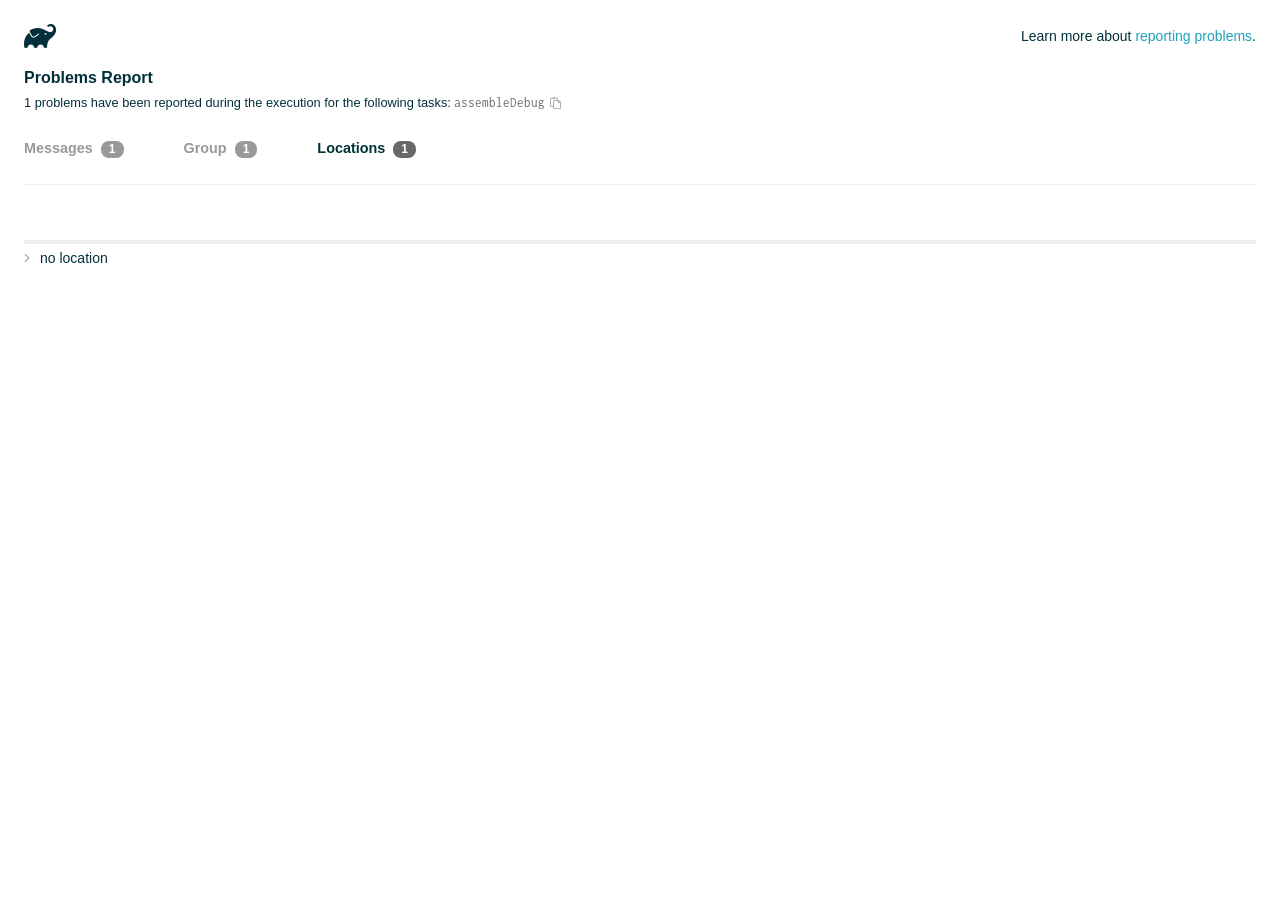
<file: android/build/reports/problems/problems-report.html>
<!DOCTYPE html>

<html lang="en">
<head>
    <!-- Required meta tags -->
    <meta charset="utf-8">
    <meta name="viewport" content="width=device-width, initial-scale=1, shrink-to-fit=no">

                    <style type="text/css">
                /*! normalize.css v7.0.0 | MIT License | github.com/necolas/normalize.css */
html {
    line-height: 1.15;
    -ms-text-size-adjust: 100%;
    -webkit-text-size-adjust: 100%
}

body {
    margin: 0
}

article, aside, footer, header, nav, section {
    display: block
}

h1 {
    font-size: 2em;
    margin: .67em 0
}

figcaption, figure, main {
    display: block
}

figure {
    margin: 1em 40px
}

hr {
    box-sizing: content-box;
    height: 0;
    overflow: visible
}

pre {
    font-family: monospace, monospace;
    font-size: 1em
}

a {
    background-color: transparent;
    -webkit-text-decoration-skip: objects
}

abbr[title] {
    border-bottom: none;
    text-decoration: underline;
    text-decoration: underline dotted
}

b, strong {
    font-weight: inherit
}

b, strong {
    font-weight: bolder
}

code, kbd, samp {
    font-family: monospace, monospace;
    font-size: 1em
}

dfn {
    font-style: italic
}

mark {
    background-color: #ff0;
    color: #000
}

small {
    font-size: 80%
}

sub, sup {
    font-size: 75%;
    line-height: 0;
    position: relative;
    vertical-align: baseline
}

sub {
    bottom: -.25em
}

sup {
    top: -.5em
}

audio, video {
    display: inline-block
}

audio:not([controls]) {
    display: none;
    height: 0
}

img {
    border-style: none
}

svg:not(:root) {
    overflow: hidden
}

button, input, optgroup, select, textarea {
    font-family: sans-serif;
    font-size: 100%;
    line-height: 1.15;
    margin: 0
}

button, input {
    overflow: visible
}

button, select {
    text-transform: none
}

[type=reset], [type=submit], button, html [type=button] {
    -webkit-appearance: button
}

[type=button]::-moz-focus-inner, [type=reset]::-moz-focus-inner, [type=submit]::-moz-focus-inner, button::-moz-focus-inner {
    border-style: none;
    padding: 0
}

[type=button]:-moz-focusring, [type=reset]:-moz-focusring, [type=submit]:-moz-focusring, button:-moz-focusring {
    outline: 1px dotted ButtonText
}

fieldset {
    padding: .35em .75em .625em
}

legend {
    box-sizing: border-box;
    color: inherit;
    display: table;
    max-width: 100%;
    padding: 0;
    white-space: normal
}

progress {
    display: inline-block;
    vertical-align: baseline
}

textarea {
    overflow: auto
}

[type=checkbox], [type=radio] {
    box-sizing: border-box;
    padding: 0
}

[type=number]::-webkit-inner-spin-button, [type=number]::-webkit-outer-spin-button {
    height: auto
}

[type=search] {
    -webkit-appearance: textfield;
    outline-offset: -2px
}

[type=search]::-webkit-search-cancel-button, [type=search]::-webkit-search-decoration {
    -webkit-appearance: none
}

::-webkit-file-upload-button {
    -webkit-appearance: button;
    font: inherit
}

details, menu {
    display: block
}

summary {
    display: list-item
}

canvas {
    display: inline-block
}

template {
    display: none
}

[hidden] {
    display: none
}

/* configuration cache styles */

.report-wrapper {
    margin: 0;
    padding: 0 24px;
}

.gradle-logo {
    width: 32px;
    height: 24px;
    background-image: url("[data-uri]");
    background-size: contain;
}

.header {
    display: flex;
    flex-wrap: wrap;
    position: fixed;
    top: 0;
    left: 0;
    width: 100%;
    padding: 24px 24px 0 24px;
    background-color: white;
    z-index: 1;
}

.learn-more {
    margin-left: auto;
    align-self: center;
    font-size: 0.875rem;
    font-weight: normal;
}

.title {
    display: flex;
    align-items: center;
    padding: 18px 0 24px 0;
    flex: 1 0 100%;
}

.content {
    font-size: 0.875rem;
    padding: 240px 0 48px;
    overflow-x: auto;
    white-space: nowrap;
}

.content ol:first-of-type {
    margin: 0;
}

.tree-btn {
    cursor: pointer;
    display: inline-block;
    width: 16px;
    height: 16px;
    background-size: contain;
    background-repeat: no-repeat;
    vertical-align: middle;
    margin-top: -0.2em;
}

.tree-btn.collapsed {
    background-image: url('data:image/svg+xml;utf8,<svg xmlns="http://www.w3.org/2000/svg" viewBox="0 0 192 512"><path d="M166.9 264.5l-117.8 116c-4.7 4.7-12.3 4.7-17 0l-7.1-7.1c-4.7-4.7-4.7-12.3 0-17L127.3 256 25.1 155.6c-4.7-4.7-4.7-12.3 0-17l7.1-7.1c4.7-4.7 12.3-4.7 17 0l117.8 116c4.6 4.7 4.6 12.3-.1 17z" fill="%23999999" stroke="%23999999"/></svg>');
}

.tree-btn.expanded {
    background-image: url('data:image/svg+xml;utf8,<svg xmlns="http://www.w3.org/2000/svg" viewBox="0 0 256 512"><path d="M119.5 326.9L3.5 209.1c-4.7-4.7-4.7-12.3 0-17l7.1-7.1c4.7-4.7 12.3-4.7 17 0L128 287.3l100.4-102.2c4.7-4.7 12.3-4.7 17 0l7.1 7.1c4.7 4.7 4.7 12.3 0 17L136.5 327c-4.7 4.6-12.3 4.6-17-.1z" fill="%23999999" stroke="%23999999"/></svg>');
}

ul .tree-btn {
    margin-right: 3px;
}

.leaf-icon {
    display: inline-block;
    width: 16px;
    height: 16px;
    background-image: url('data:image/svg+xml;utf8,<svg xmlns="http://www.w3.org/2000/svg" viewBox="0 0 256 512"><path d="M32 256 H224" stroke="%23999999" stroke-width="48" stroke-linecap="round"/></svg>');
    background-size: contain;
    background-repeat: no-repeat;
    vertical-align: middle;
    margin-top: -0.2em;
}

.invisible-text {
    user-select: all; /* Allow the text to be selectable */
    color: transparent; /* Hide the text */
    text-indent: -9999px; /* Move the text out of view */
    position: relative;
    white-space: pre; /* Preserve meaningful whitespace in the invisible text for copying */
}

.text-for-copy {
    display: inline-block;
}

.enum-icon {
    display: inline-block;
    width: 16px;
    height: 16px;
    background-image: url('data:image/svg+xml;utf8,<svg xmlns="http://www.w3.org/2000/svg" viewBox="0 0 1024 1024"><circle cx="512" cy="512" r="200" /></svg>');
    background-size: contain;
    background-repeat: no-repeat;
    vertical-align: middle;
    margin-inline-start: 0.5ex;
    margin-inline-end: 0.5ex;
    margin-top: -0.2em;
}

.error-icon {
    display: inline-block;
    width: 16px;
    height: 16px;
    background-image: url('data:image/svg+xml;utf8,<svg xmlns="http://www.w3.org/2000/svg" viewBox="0 0 320 512"><path d="M193.94 256L296.5 153.44l21.15-21.15c3.12-3.12 3.12-8.19 0-11.31l-22.63-22.63c-3.12-3.12-8.19-3.12-11.31 0L160 222.06 36.29 98.34c-3.12-3.12-8.19-3.12-11.31 0L2.34 120.97c-3.12 3.12-3.12 8.19 0 11.31L126.06 256 2.34 379.71c-3.12 3.12-3.12 8.19 0 11.31l22.63 22.63c3.12 3.12 8.19 3.12 11.31 0L160 289.94 262.56 392.5l21.15 21.15c3.12 3.12 8.19 3.12 11.31 0l22.63-22.63c3.12-3.12 3.12-8.19 0-11.31L193.94 256z" fill="%23FC461E" stroke="%23FC461E"/></svg>');
    background-size: contain;
    background-repeat: no-repeat;
    vertical-align: middle;
    margin-inline-start: 0.5ex;
    margin-inline-end: 0.5ex;
    margin-top: -0.2em;
}

.advice-icon {
    display: inline-block;
    width: 16px;
    height: 16px;
    background-image: url('data:image/svg+xml;utf8,<svg width="800px" height="800px" viewBox="-4.93 0 122.88 122.88" version="1.1" id="Layer_1" xmlns="http://www.w3.org/2000/svg" xmlns:xlink="http://www.w3.org/1999/xlink"  style="enable-background:new 0 0 113.01 122.88" xml:space="preserve"><g><path d="M44.13,102.06c-1.14,0.03-2.14-0.81-2.3-1.96c-0.17-1.2,0.64-2.31,1.82-2.54c-1.3-7.37-4.85-11.43-8.6-15.72 c-2.92-3.34-5.95-6.81-8.34-11.92c-2.35-5.03-3.64-10.23-3.6-15.63c0.05-5.4,1.42-10.96,4.4-16.71c0.02-0.04,0.04-0.07,0.06-0.11 l0,0c3.91-6.62,9.38-11.04,15.47-13.52c5.11-2.09,10.66-2.8,16.1-2.3c5.42,0.5,10.73,2.2,15.37,4.94 c5.9,3.49,10.75,8.67,13.42,15.21c1.44,3.54,2.42,7.49,2.54,11.82c0.12,4.31-0.62,8.96-2.61,13.88 c-2.66,6.59-6.18,10.68-9.47,14.51c-3.03,3.53-5.85,6.81-7.42,11.84c0.89,0.21,1.59,0.94,1.73,1.9c0.17,1.24-0.7,2.39-1.94,2.56 l-0.77,0.11c-0.14,1.09-0.23,2.26-0.27,3.51l0.25-0.04c1.24-0.17,2.39,0.7,2.56,1.94c0.17,1.24-0.7,2.39-1.94,2.56l-0.78,0.11 c0.01,0.15,0.02,0.3,0.03,0.45l0,0c0.07,0.88,0.08,1.73,0.03,2.54l0.13-0.02c1.25-0.15,2.38,0.74,2.54,1.98 c0.15,1.25-0.74,2.38-1.98,2.54l-1.68,0.21c-1.2,3.11-3.34,5.48-5.87,6.94c-1.74,1.01-3.67,1.59-5.61,1.71 c-1.97,0.12-3.96-0.25-5.78-1.13c-2.08-1.02-3.94-2.71-5.29-5.14c-0.65-0.33-1.13-0.97-1.23-1.75c-0.04-0.31-0.01-0.61,0.07-0.89 c-0.39-1.16-0.68-2.43-0.87-3.83l-0.07,0.01c-1.24,0.17-2.39-0.7-2.56-1.94c-0.17-1.24,0.7-2.39,1.94-2.56l0.54-0.08 C44.19,104.32,44.18,103.16,44.13,102.06L44.13,102.06z M2.18,58.86C1.01,58.89,0.04,57.98,0,56.81c-0.04-1.17,0.88-2.14,2.05-2.18 l8.7-0.3c1.17-0.04,2.14,0.88,2.18,2.05c0.04,1.17-0.88,2.14-2.05,2.18L2.18,58.86L2.18,58.86z M110.68,50.25 c1.16-0.12,2.2,0.73,2.32,1.89c0.12,1.16-0.73,2.2-1.89,2.32l-8.66,0.91c-1.16,0.12-2.2-0.73-2.32-1.89 c-0.12-1.16,0.73-2.2,1.89-2.32L110.68,50.25L110.68,50.25z M94.91,14.78c0.65-0.97,1.96-1.23,2.93-0.58 c0.97,0.65,1.23,1.96,0.58,2.93l-4.84,7.24c-0.65,0.97-1.96,1.23-2.93,0.58c-0.97-0.65-1.23-1.96-0.58-2.93L94.91,14.78 L94.91,14.78z M57.63,2.06c0.03-1.17,1-2.09,2.16-2.06c1.17,0.03,2.09,1,2.06,2.16l-0.22,8.7c-0.03,1.17-1,2.09-2.16,2.06 c-1.17-0.03-2.09-1-2.06-2.16L57.63,2.06L57.63,2.06z M13.88,15.53c-0.86-0.8-0.9-2.14-0.11-2.99c0.8-0.86,2.14-0.9,2.99-0.11 l6.37,5.94c0.86,0.8,0.9,2.14,0.11,2.99c-0.8,0.86-2.14,0.9-2.99,0.11L13.88,15.53L13.88,15.53z M47.88,96.95l18.49-2.63 c1.59-6.7,5.05-10.73,8.8-15.08c3.08-3.58,6.36-7.4,8.76-13.34c1.76-4.35,2.41-8.43,2.31-12.19c-0.1-3.75-0.96-7.21-2.24-10.34 c-2.3-5.63-6.51-10.11-11.65-13.15c-4.11-2.43-8.8-3.94-13.59-4.37c-4.77-0.44-9.64,0.19-14.13,2.02 c-5.26,2.15-9.99,5.97-13.39,11.72c-2.64,5.12-3.86,10.02-3.9,14.73c-0.04,4.74,1.11,9.33,3.2,13.8c2.13,4.56,4.97,7.8,7.69,10.92 C42.47,83.9,46.48,88.49,47.88,96.95L47.88,96.95z M65.62,99.02l-17.27,2.45c0.05,1.1,0.07,2.25,0.05,3.47l17.05-2.42 C65.47,101.29,65.52,100.12,65.62,99.02L65.62,99.02z M48.49,109.52c0.12,0.92,0.3,1.76,0.53,2.54l16.55-2.04 c0.11-0.86,0.13-1.77,0.05-2.74l0,0l0-0.02l-0.01-0.17L48.49,109.52L48.49,109.52z M51.37,116.36c0.64,0.67,1.35,1.19,2.1,1.55 c1.15,0.56,2.42,0.79,3.67,0.72c1.29-0.08,2.57-0.47,3.74-1.15c1.1-0.64,2.09-1.53,2.88-2.65L51.37,116.36L51.37,116.36z"/></g></svg>');
    background-size: contain;
    background-repeat: no-repeat;
    vertical-align: middle;
    margin-inline-start: 0.5ex;
    margin-inline-end: 0.5ex;
    margin-top: -0.2em;
}

.warning-icon {
    display: inline-block;
    width: 13px;
    height: 13px;
    background-image: url('data:image/svg+xml;utf8,<svg xmlns="http://www.w3.org/2000/svg" viewBox="0 0 576 512"><path d="M270.2 160h35.5c3.4 0 6.1 2.8 6 6.2l-7.5 196c-.1 3.2-2.8 5.8-6 5.8h-20.5c-3.2 0-5.9-2.5-6-5.8l-7.5-196c-.1-3.4 2.6-6.2 6-6.2zM288 388c-15.5 0-28 12.5-28 28s12.5 28 28 28 28-12.5 28-28-12.5-28-28-28zm281.5 52L329.6 24c-18.4-32-64.7-32-83.2 0L6.5 440c-18.4 31.9 4.6 72 41.6 72H528c36.8 0 60-40 41.5-72zM528 480H48c-12.3 0-20-13.3-13.9-24l240-416c6.1-10.6 21.6-10.7 27.7 0l240 416c6.2 10.6-1.5 24-13.8 24z" fill="%23DEAD22" stroke="%23DEAD22"/></svg>');
    background-size: contain;
    background-repeat: no-repeat;
    vertical-align: middle;
    margin-inline-start: 0.3ex;
    margin-inline-end: 1.1ex;
    margin-top: -0.1em;
}

.documentation-button {
    cursor: pointer;
    display: inline-block;
    width: 13px;
    height: 13px;
    background-image: url('data:image/svg+xml;utf8,<svg xmlns="http://www.w3.org/2000/svg" viewBox="0 0 512 512"><path d="M256 340c-15.464 0-28 12.536-28 28s12.536 28 28 28 28-12.536 28-28-12.536-28-28-28zm7.67-24h-16c-6.627 0-12-5.373-12-12v-.381c0-70.343 77.44-63.619 77.44-107.408 0-20.016-17.761-40.211-57.44-40.211-29.144 0-44.265 9.649-59.211 28.692-3.908 4.98-11.054 5.995-16.248 2.376l-13.134-9.15c-5.625-3.919-6.86-11.771-2.645-17.177C185.658 133.514 210.842 116 255.67 116c52.32 0 97.44 29.751 97.44 80.211 0 67.414-77.44 63.849-77.44 107.408V304c0 6.627-5.373 12-12 12zM256 40c118.621 0 216 96.075 216 216 0 119.291-96.61 216-216 216-119.244 0-216-96.562-216-216 0-119.203 96.602-216 216-216m0-32C119.043 8 8 119.083 8 256c0 136.997 111.043 248 248 248s248-111.003 248-248C504 119.083 392.957 8 256 8z" fill="%23999999" stroke="%23999999"/></svg>');
    background-size: contain;
    background-repeat: no-repeat;
    vertical-align: middle;
    margin-inline-start: 0.5ex;
    margin-inline-end: 0.5ex;
    margin-top: -0.2em;
}

.documentation-button::selection {
    color: transparent;
}

.documentation-button:hover {
    color: transparent;
}

.copy-button {
    cursor: pointer;
    display: inline-block;
    width: 12px;
    height: 12px;
    background-image: url('data:image/svg+xml;utf8,<svg xmlns="http://www.w3.org/2000/svg" viewBox="0 0 448 512"><path d="M433.941 193.941l-51.882-51.882A48 48 0 0 0 348.118 128H320V80c0-26.51-21.49-48-48-48h-66.752C198.643 13.377 180.858 0 160 0s-38.643 13.377-45.248 32H48C21.49 32 0 53.49 0 80v288c0 26.51 21.49 48 48 48h80v48c0 26.51 21.49 48 48 48h224c26.51 0 48-21.49 48-48V227.882a48 48 0 0 0-14.059-33.941zm-22.627 22.627a15.888 15.888 0 0 1 4.195 7.432H352v-63.509a15.88 15.88 0 0 1 7.431 4.195l51.883 51.882zM160 30c9.941 0 18 8.059 18 18s-8.059 18-18 18-18-8.059-18-18 8.059-18 18-18zM48 384c-8.822 0-16-7.178-16-16V80c0-8.822 7.178-16 16-16h66.752c6.605 18.623 24.389 32 45.248 32s38.643-13.377 45.248-32H272c8.822 0 16 7.178 16 16v48H176c-26.51 0-48 21.49-48 48v208H48zm352 96H176c-8.822 0-16-7.178-16-16V176c0-8.822 7.178-16 16-16h144v72c0 13.2 10.8 24 24 24h72v208c0 8.822-7.178 16-16 16z" fill="%23999999" stroke="%23999999"/></svg>');
    background-size: contain;
    background-repeat: no-repeat;
    vertical-align: middle;
    margin-inline-start: 0.5ex;
    margin-top: -0.2em;
}

.groups{
    display: flex;
    border-bottom: 1px solid #EDEEEF;
    flex: 1 0 100%;
}

.uncategorized {
    display: flex;
    border-top: 4px solid #EDEEEF;
    flex: 1 0 100%;
}

.group-selector {
    padding: 0 52px 24px 0;
    font-size: 0.9rem;
    font-weight: bold;
    color: #999999;
    cursor: pointer;
}

.group-selector__count {
    margin: 0 8px;
    border-radius: 8px;
    background-color: #999;
    color: #fff;
    padding: 1px 8px 2px;
    font-size: 0.75rem;
}

.group-selector--active {
    color: #02303A;
    cursor: auto;
}

.group-selector--active .group-selector__count {
    background-color: #686868;
}

.group-selector--disabled {
    cursor: not-allowed;
}

.accordion-header {
    cursor: pointer;
}

.container {
    padding-left: 0.5em;
    padding-right: 0.5em;
}

.stacktrace {
    border-radius: 4px;
    overflow-x: auto;
    padding: 0.5rem;
    margin-bottom: 0;
    min-width: 1000px;
}

/* Lato (bold, regular) */
@font-face {
    font-display: swap;
    font-family: Lato;
    font-weight: 500;
    font-style: normal;
    src: url("https://assets.gradle.com/lato/fonts/lato-semibold/lato-semibold.woff2") format("woff2"),
    url("https://assets.gradle.com/lato/fonts/lato-semibold/lato-semibold.woff") format("woff");
}

@font-face {
    font-display: swap;
    font-family: Lato;
    font-weight: bold;
    font-style: normal;
    src: url("https://assets.gradle.com/lato/fonts/lato-bold/lato-bold.woff2") format("woff2"),
    url("https://assets.gradle.com/lato/fonts/lato-bold/lato-bold.woff") format("woff");
}

* {
    -webkit-box-sizing: border-box;
    -moz-box-sizing: border-box;
    box-sizing: border-box;
}

html,
body {
    margin: 0;
    padding: 0;
}

html {
    font-family: "Lato", "Helvetica Neue", Arial, sans-serif;
    font-size: 16px;
    font-weight: 400;
    line-height: 1.5;
}

body {
    color: #02303A;
    background-color: #ffffff;
    -webkit-text-size-adjust: 100%;
    -ms-text-size-adjust: 100%;
    -webkit-font-smoothing: antialiased;
}


/* typography */
h1, h2, h3, h4, h5, h6 {
    color: #02303A;
    text-rendering: optimizeLegibility;
    margin: 0;
}

h1 {
    font-size: 1rem;
}

h2 {
    font-size: 0.9rem;
}

h3 {
    font-size: 1.125rem;
}

h4, h5, h6 {
    font-size: 0.875rem;
}

h1 code {
    font-weight: bold;
}

ul, ol, dl {
    list-style-position: outside;
    line-height: 1.6;
    padding: 0;
    margin: 0 0 0 20px;
    list-style-type: none;
}

li {
    line-height: 2;
}

a {
    color: #1DA2BD;
    text-decoration: none;
    transition: all 0.3s ease, visibility 0s;
}

a:hover {
    color: #35c1e4;
}

/* code */
code, pre {
    font-family: Inconsolata, Monaco, "Courier New", monospace;
    font-style: normal;
    font-variant-ligatures: normal;
    font-variant-caps: normal;
    font-variant-numeric: normal;
    font-variant-east-asian: normal;
    font-weight: normal;
    font-stretch: normal;
    color: #686868;
}

*:not(pre) > code {
    letter-spacing: 0;
    padding: 0.1em 0.5ex;
    text-rendering: optimizeSpeed;
    word-spacing: -0.15em;
    word-wrap: break-word;
}

pre {
    font-size: 0.75rem;
    line-height: 1.8;
    margin-top: 0;
    margin-bottom: 1.5em;
    padding: 1rem;
}

pre code {
    background-color: transparent;
    color: inherit;
    line-height: 1.8;
    font-size: 100%;
    padding: 0;
}

a code {
    color: #1BA8CB;
}

pre.code, pre.programlisting, pre.screen, pre.tt {
    background-color: #f7f7f8;
    border-radius: 4px;
    font-size: 1em;
    line-height: 1.45;
    margin-bottom: 1.25em;
    overflow-x: auto;
    padding: 1rem;
}

li em, p em {
    padding: 0 1px;
}

code em, tt em {
    text-decoration: none;
}

code + .copy-button {
    margin-inline-start: 0.2ex;
}

.java-exception {
    font-size: 0.75rem;
    padding-left: 24px;
}

.java-exception ul {
    margin: 0;
    line-height: inherit;
}

.java-exception code {
    white-space: pre;
}

.java-exception-part-toggle {
    user-select: none;
    cursor: pointer;
    border-radius: 2px;
    padding: 0.1em 0.2em;
    background: azure;
    color: #686868;
}

                </style>
    <!-- Inconsolata is used as a default monospace font in the report. -->
    <link rel="stylesheet" href="https://fonts.googleapis.com/css?family=Inconsolata:400,700" />

    <title>Gradle Configuration Cache</title>
</head>
<body>

<div id="playground"></div>

<div class="report" id="report">
    Loading...
</div>

<script type="text/javascript">
function configurationCacheProblems() { return (
// begin-report-data
{"diagnostics":[{"problem":[{"text":"Configuring project ':' without an existing directory is deprecated. The configured projectDirectory '/usr/lib/flutter/packages/flutter_tools/gradle' does not exist, can't be written to or is not a directory. This behavior has been deprecated."}],"severity":"WARNING","problemDetails":[{"text":"This will fail with an error in Gradle 9.0."}],"contextualLabel":"Configuring project ':' without an existing directory is deprecated. The configured projectDirectory '/usr/lib/flutter/packages/flutter_tools/gradle' does not exist, can't be written to or is not a directory. This behavior has been deprecated.","documentationLink":"https://docs.gradle.org/8.12/userguide/upgrading_version_8.html#deprecated_missing_project_directory","problemId":[{"name":"deprecation","displayName":"Deprecation"},{"name":"[base64]","displayName":"Configuring project ':' without an existing directory is deprecated. The configured projectDirectory '/usr/lib/flutter/packages/flutter_tools/gradle' does not exist, can't be written to or is not a directory. This behavior has been deprecated."}],"solutions":[[{"text":"Make sure the project directory exists and can be written."}]]}],"problemsReport":{"totalProblemCount":1,"requestedTasks":"assembleDebug","documentationLink":"https://docs.gradle.org/8.12/userguide/problems-report.html","documentationLinkCaption":"Problem report","summaries":[]}}
// end-report-data
);}
</script>
                <script type="text/javascript">
                !function(n,t){"object"==typeof exports&&"object"==typeof module?module.exports=t():"function"==typeof define&&define.amd?define([],t):"object"==typeof exports?exports["configuration-cache-report"]=t():n["configuration-cache-report"]=t()}(this,(()=>(({70:function(){void 0===ArrayBuffer.isView&&(ArrayBuffer.isView=function(n){return null!=n&&null!=n.__proto__&&n.__proto__.__proto__===Int8Array.prototype.__proto__}),void 0===Math.imul&&(Math.imul=function(n,t){return(4294901760&n)*(65535&t)+(65535&n)*(0|t)|0}),this["configuration-cache-report"]=function(n){"use strict";var t,r,i,e,u,o,f,s,c,a,h,l,_,v,d,g,w,b,p,m,k,y,q,B,C,x,j,P,I,S,z,E,T,L,N,A,M,F,D,O,R,H,$,G,U,V,Q,Z,Y,W,K,X,J,nn,tn,rn,en,un,on,fn,sn,cn,an,hn,ln,_n,vn,dn,gn,wn,bn,pn,mn,kn,yn,qn,Bn,Cn,xn,jn,Pn,In,Sn,zn=Math.imul,En=ArrayBuffer.isView;function Tn(n,t){if(!(t>=0))throw fu(ie("Requested element count "+t+" is less than zero."));return function(n,t){if(!(t>=0))throw fu(ie("Requested element count "+t+" is less than zero."));if(0===t)return pt();if(t>=n.length)return function(n){switch(n.length){case 0:return pt();case 1:return gr(n[0]);default:return function(n){return Ar(function(n){return new qt(n,!1)}(n))}(n)}}(n);if(1===t)return gr(n[0]);var r=0,i=Nr(),e=0,u=n.length;n:for(;e<u;){var o=n[e];if(e=e+1|0,i.d(o),(r=r+1|0)===t)break n}return i}(n,Wn(n.length-t|0,0))}function Ln(n,t,r,i,e,u,o){return t=t===A?", ":t,r=r===A?"":r,i=i===A?"":i,e=e===A?-1:e,u=u===A?"...":u,o=o===A?null:o,function(n,t,r,i,e,u,o,f){r=r===A?", ":r,i=i===A?"":i,e=e===A?"":e,u=u===A?-1:u,o=o===A?"...":o,f=f===A?null:f,t.e(i);var s=0,c=0,a=n.length;n:for(;c<a;){var h=n[c];if(c=c+1|0,(s=s+1|0)>1&&t.e(r),!(u<0||s<=u))break n;Qt(t,h,f)}return u>=0&&s>u&&t.e(o),t.e(e),t}(n,bi(),t,r,i,e,u,o).toString()}function Nn(n){return n.length-1|0}function An(n,t){if(null==t){var r=0,i=n.length-1|0;if(r<=i)do{var e=r;if(r=r+1|0,null==n[e])return e}while(r<=i)}else{var u=0,o=n.length-1|0;if(u<=o)do{var f=u;if(u=u+1|0,oe(t,n[f]))return f}while(u<=o)}return-1}function Mn(n,t,r,i,e,u,o){return t=t===A?", ":t,r=r===A?"":r,i=i===A?"":i,e=e===A?-1:e,u=u===A?"...":u,o=o===A?null:o,Fn(n,bi(),t,r,i,e,u,o).toString()}function Fn(n,t,r,i,e,u,o,f){r=r===A?", ":r,i=i===A?"":i,e=e===A?"":e,u=u===A?-1:u,o=o===A?"...":o,f=f===A?null:f,t.e(i);var s=0,c=n.f();n:for(;c.g();){var a=c.h();if((s=s+1|0)>1&&t.e(r),!(u<0||s<=u))break n;Qt(t,a,f)}return u>=0&&s>u&&t.e(o),t.e(e),t}function Dn(n){if(n.i())throw mu("List is empty.");return n.j(0)}function On(n){return new Yn(n)}function Rn(n){if(Ue(n,Ti)){var t;switch(n.k()){case 0:t=pt();break;case 1:t=gr(Ue(n,Ei)?n.j(0):n.f().h());break;default:t=Hn(n)}return t}return mt(Vn(n))}function Hn(n){return Ar(n)}function $n(n){if(Ue(n,Ti)&&n.k()<=1)return Rn(n);var t=Vn(n);return function(n){var t=(n.k()/2|0)-1|0;if(t<0)return lr();var r=kt(n),i=0;if(i<=t)do{var e=i;i=i+1|0;var u=n.j(e);n.f4(e,n.j(r)),n.f4(r,u),r=r-1|0}while(e!==t)}(t),t}function Gn(n,t){if(!(t>=0))throw fu(ie("Requested element count "+t+" is less than zero."));return function(n,t){if(!(t>=0))throw fu(ie("Requested element count "+t+" is less than zero."));if(0===t)return pt();if(Ue(n,Ti)){if(t>=n.k())return Rn(n);if(1===t)return gr(function(n){if(Ue(n,Ei))return Dn(n);var t=n.f();if(!t.g())throw mu("Collection is empty.");return t.h()}(n))}var r=0,i=Nr(),e=n.f();n:for(;e.g();){var u=e.h();if(i.d(u),(r=r+1|0)===t)break n}return mt(i)}(n,Wn(n.k()-t|0,0))}function Un(n,t){if(!(t>=0))throw fu(ie("Requested element count "+t+" is less than zero."));if(0===t)return pt();var r=n.k();if(t>=r)return Rn(n);if(1===t)return gr(Qn(n));var i=Nr();if(Ue(n,li)){var e=r-t|0;if(e<r)do{var u=e;e=e+1|0,i.d(n.j(u))}while(e<r)}else for(var o=n.l(r-t|0);o.g();){var f=o.h();i.d(f)}return i}function Vn(n){return Ue(n,Ti)?Hn(n):Zn(n,Lr())}function Qn(n){if(n.i())throw mu("List is empty.");return n.j(kt(n))}function Zn(n,t){for(var r=n.f();r.g();){var i=r.h();t.d(i)}return t}function Yn(n){this.n_1=n}function Wn(n,t){return n<t?t:n}function Kn(n,t){return n>t?t:n}function Xn(n,t){return Ut().q(n,t,-1)}function Jn(n,t){return new Et(n,t)}function nt(n){var t=n.f();if(!t.g())return pt();var r=t.h();if(!t.g())return gr(r);var i=Lr();for(i.d(r);t.g();)i.d(t.h());return i}function tt(n){this.r_1=n}function rt(n,t){this.s_1=n,this.t_1=t}function it(){}function et(n){this.x_1=n,this.w_1=0}function ut(n,t){this.a1_1=n,et.call(this,n),ft().b1(t,this.a1_1.k()),this.w_1=t}function ot(){t=this}function ft(){return null==t&&new ot,t}function st(){ft(),it.call(this)}function ct(n){this.h1_1=n}function at(n,t){return t===n?"(this Map)":Oi(t)}function ht(n,t){var r;n:{for(var i=n.o().f();i.g();){var e=i.h();if(oe(e.j1(),t)){r=e;break n}}r=null}return r}function lt(){r=this}function _t(){return null==r&&new lt,r}function vt(n){this.q1_1=n,it.call(this)}function dt(){_t(),this.n1_1=null,this.o1_1=null}function gt(){i=this}function wt(){return null==i&&new gt,i}function bt(n){return n.length>0?nu(n):pt()}function pt(){return null==e&&new yt,e}function mt(n){switch(n.k()){case 0:return pt();case 1:return gr(n.j(0));default:return n}}function kt(n){return n.k()-1|0}function yt(){e=this,this.z1_1=new de(-1478467534,-1720727600)}function qt(n,t){this.b2_1=n,this.c2_1=t}function Bt(){u=this}function Ct(){return null==u&&new Bt,u}function xt(n,t){return Ue(n,Ti)?n.k():t}function jt(n,t){if(Ue(t,Ti))return n.m(t);for(var r=!1,i=t.f();i.g();){var e=i.h();n.d(e)&&(r=!0)}return r}function Pt(){}function It(n,t){this.h2_1=n,this.g2_1=n.i2_1.l(function(n,t){if(!(0<=t&&t<=n.k()))throw cu("Position index "+t+" must be in range ["+Oe(0,n.k())+"].");return n.k()-t|0}(n,t))}function St(n){st.call(this),this.i2_1=n}function zt(n){this.k2_1=n,this.j2_1=n.l2_1.f()}function Et(n,t){this.l2_1=n,this.m2_1=t}function Tt(n){for(;n.n2_1.g();){var t=n.n2_1.h();if(n.q2_1.t2_1(t)===n.q2_1.s2_1)return n.p2_1=t,n.o2_1=1,lr()}n.o2_1=0}function Lt(n){this.q2_1=n,this.n2_1=n.r2_1.f(),this.o2_1=-1,this.p2_1=null}function Nt(n,t,r){t=t===A||t,this.r2_1=n,this.s2_1=t,this.t2_1=r}function At(){return null==o&&new Mt,o}function Mt(){o=this,this.u2_1=new de(1993859828,793161749)}function Ft(n,t,r){return Dt(Dt(n,r)-Dt(t,r)|0,r)}function Dt(n,t){var r=n%t|0;return r>=0?r:r+t|0}function Ot(){f=this,this.p_1=new Ht(1,0)}function Rt(){return null==f&&new Ot,f}function Ht(n,t){Rt(),Vt.call(this,n,t,1)}function $t(n,t,r){Pt.call(this),this.d3_1=r,this.e3_1=t,this.f3_1=this.d3_1>0?n<=t:n>=t,this.g3_1=this.f3_1?n:this.e3_1}function Gt(){s=this}function Ut(){return null==s&&new Gt,s}function Vt(n,t,r){if(Ut(),0===r)throw fu("Step must be non-zero.");if(r===vr().MIN_VALUE)throw fu("Step must be greater than Int.MIN_VALUE to avoid overflow on negation.");this.z2_1=n,this.a3_1=function(n,t,r){var i;if(r>0)i=n>=t?t:t-Ft(t,n,r)|0;else{if(!(r<0))throw fu("Step is zero.");i=n<=t?t:t+Ft(n,t,0|-r)|0}return i}(n,t,r),this.b3_1=r}function Qt(n,t,r){null!=r?n.e(r(t)):null==t||Ze(t)?n.e(t):t instanceof zi?n.i3(t.h3_1):n.e(Oi(t))}function Zt(n,t,r){if(n===t)return!0;if(!(r=r!==A&&r))return!1;var i=mi(n),e=mi(t);return i===e||oe(new zi(Zi(Pi(i).toLowerCase(),0)),new zi(Zi(Pi(e).toLowerCase(),0)))}function Yt(n){return Wi(n)-1|0}function Wt(n,t,r,i){return r=r===A?0:r,(i=i!==A&&i)||"string"!=typeof n?Kt(n,t,r,Wi(n),i):n.indexOf(t,r)}function Kt(n,t,r,i,e,u){var o=(u=u!==A&&u)?Xn(Kn(r,Yt(n)),Wn(i,0)):Oe(Wn(r,0),Kn(i,Wi(n)));if("string"==typeof n&&"string"==typeof t){var f=o.z2_1,s=o.a3_1,c=o.b3_1;if(c>0&&f<=s||c<0&&s<=f)do{var a=f;if(f=f+c|0,xi(t,0,n,a,Wi(t),e))return a}while(a!==s)}else{var h=o.z2_1,l=o.a3_1,_=o.b3_1;if(_>0&&h<=l||_<0&&l<=h)do{var v=h;if(h=h+_|0,tr(t,0,n,v,Wi(t),e))return v}while(v!==l)}return-1}function Xt(n){var t=0,r=Wi(n)-1|0,i=!1;n:for(;t<=r;){var e=ki(Zi(n,i?r:t));if(i){if(!e)break n;r=r-1|0}else e?t=t+1|0:i=!0}return Ki(n,t,r+1|0)}function Jt(n,t){return ie(Ki(n,t.y2(),t.c3()+1|0))}function nr(n,t,r,i,e){r=r===A?0:r,i=i!==A&&i,rr(e=e===A?0:e);var u,o,f=nu(t);return new ur(n,r,e,(u=f,o=i,function(n,t){var r=function(n,t,r,i){if(!i&&1===t.k()){var e=function(n){if(Ue(n,Ei))return function(n){var t;switch(n.k()){case 0:throw mu("List is empty.");case 1:t=n.j(0);break;default:throw fu("List has more than one element.")}return t}(n);var t=n.f();if(!t.g())throw mu("Collection is empty.");var r=t.h();if(t.g())throw fu("Collection has more than one element.");return r}(t),u=Wt(n,e,r);return u<0?null:fr(u,e)}var o=Oe(Wn(r,0),Wi(n));if("string"==typeof n){var f=o.z2_1,s=o.a3_1,c=o.b3_1;if(c>0&&f<=s||c<0&&s<=f)do{var a,h=f;f=f+c|0;n:{for(var l=t.f();l.g();){var _=l.h();if(xi(_,0,n,h,_.length,i)){a=_;break n}}a=null}if(null!=a)return fr(h,a)}while(h!==s)}else{var v=o.z2_1,d=o.a3_1,g=o.b3_1;if(g>0&&v<=d||g<0&&d<=v)do{var w,b=v;v=v+g|0;n:{for(var p=t.f();p.g();){var m=p.h();if(tr(m,0,n,b,m.length,i)){w=m;break n}}w=null}if(null!=w)return fr(b,w)}while(b!==d)}return null}(n,u,t,o);return null==r?null:fr(r.t3_1,r.u3_1.length)}))}function tr(n,t,r,i,e,u){if(i<0||t<0||t>(Wi(n)-e|0)||i>(Wi(r)-e|0))return!1;var o=0;if(o<e)do{var f=o;if(o=o+1|0,!Zt(Zi(n,t+f|0),Zi(r,i+f|0),u))return!1}while(o<e);return!0}function rr(n){if(!(n>=0))throw fu(ie("Limit must be non-negative, but was "+n))}function ir(n){if(n.l3_1<0)n.j3_1=0,n.m3_1=null;else{var t;if(n.o3_1.r3_1>0?(n.n3_1=n.n3_1+1|0,t=n.n3_1>=n.o3_1.r3_1):t=!1,t||n.l3_1>Wi(n.o3_1.p3_1))n.m3_1=Oe(n.k3_1,Yt(n.o3_1.p3_1)),n.l3_1=-1;else{var r=n.o3_1.s3_1(n.o3_1.p3_1,n.l3_1);if(null==r)n.m3_1=Oe(n.k3_1,Yt(n.o3_1.p3_1)),n.l3_1=-1;else{var i=r.v3(),e=r.w3();n.m3_1=function(n,t){return t<=vr().MIN_VALUE?Rt().p_1:Oe(n,t-1|0)}(n.k3_1,i),n.k3_1=i+e|0,n.l3_1=n.k3_1+(0===e?1:0)|0}}n.j3_1=1}}function er(n){this.o3_1=n,this.j3_1=-1,this.k3_1=function(n,t,r){if(0>r)throw fu("Cannot coerce value to an empty range: maximum "+r+" is less than minimum 0.");return n<0?0:n>r?r:n}(n.q3_1,0,Wi(n.p3_1)),this.l3_1=this.k3_1,this.m3_1=null,this.n3_1=0}function ur(n,t,r,i){this.p3_1=n,this.q3_1=t,this.r3_1=r,this.s3_1=i}function or(n,t){this.t3_1=n,this.u3_1=t}function fr(n,t){return new or(n,t)}function sr(){}function cr(){}function ar(){}function hr(){c=this}function lr(){return null==c&&new hr,c}function _r(){a=this,this.MIN_VALUE=-2147483648,this.MAX_VALUE=2147483647,this.SIZE_BYTES=4,this.SIZE_BITS=32}function vr(){return null==a&&new _r,a}function dr(n){for(var t=[],r=n.f();r.g();)t.push(r.h());return t}function gr(n){return 0===(t=[n]).length?Lr():Ar(new qt(t,!0));var t}function wr(n){return n<0&&function(){throw yu("Index overflow has happened.")}(),n}function br(n){return void 0!==n.toArray?n.toArray():dr(n)}function pr(n){return function(n,t){for(var r=0,i=n.length;r<i;){var e=n[r];r=r+1|0,t.d(e)}return t}(t=[n],(r=t.length,i=ce(se(Zr)),function(n,t,r){zr.call(r),Zr.call(r),r.y5_1=function(n){return Ur(n,0,ce(se(Vr)))}(n)}(r,0,i),i));var t,r,i}function mr(){it.call(this)}function kr(n){this.j4_1=n,this.h4_1=0,this.i4_1=-1}function yr(n,t){this.n4_1=n,kr.call(this,n),ft().b1(t,this.n4_1.k()),this.h4_1=t}function qr(){mr.call(this),this.o4_1=0}function Br(n){this.r4_1=n}function Cr(n){this.s4_1=n}function xr(n,t){this.t4_1=n,this.u4_1=t}function jr(){zr.call(this)}function Pr(n){this.x4_1=n,zr.call(this)}function Ir(n){this.e5_1=n,mr.call(this)}function Sr(){dt.call(this),this.c5_1=null,this.d5_1=null}function zr(){mr.call(this)}function Er(){h=this;var n=Nr();n.c_1=!0,this.i5_1=n}function Tr(){return null==h&&new Er,h}function Lr(){return n=ce(se(Fr)),t=[],Fr.call(n,t),n;var n,t}function Nr(n){return t=ce(se(Fr)),r=[],Fr.call(t,r),t;var t,r}function Ar(n){return function(n,t){var r;return r=br(n),Fr.call(t,r),t}(n,ce(se(Fr)))}function Mr(n,t){return ft().e1(t,n.k()),t}function Fr(n){Tr(),qr.call(this),this.b_1=n,this.c_1=!1}function Dr(n,t,r,i,e){if(r===i)return n;var u=(r+i|0)/2|0,o=Dr(n,t,r,u,e),f=Dr(n,t,u+1|0,i,e),s=o===t?n:t,c=r,a=u+1|0,h=r;if(h<=i)do{var l=h;if(h=h+1|0,c<=u&&a<=i){var _=o[c],v=f[a];e.compare(_,v)<=0?(s[l]=_,c=c+1|0):(s[l]=v,a=a+1|0)}else c<=u?(s[l]=o[c],c=c+1|0):(s[l]=f[a],a=a+1|0)}while(l!==i);return s}function Or(n,t){return(3&n)-(3&t)|0}function Rr(){_=this}function Hr(n){this.n5_1=n,jr.call(this)}function $r(n){return function(n,t){Sr.call(t),Vr.call(t),t.t5_1=n,t.u5_1=n.w5()}(new Jr((null==_&&new Rr,_)),n),n}function Gr(){return $r(ce(se(Vr)))}function Ur(n,t,r){if($r(r),!(n>=0))throw fu(ie("Negative initial capacity: "+n));if(!(t>=0))throw fu(ie("Non-positive load factor: "+t));return r}function Vr(){this.v5_1=null}function Qr(n,t){return zr.call(t),Zr.call(t),t.y5_1=n,t}function Zr(){}function Yr(n,t){var r=Kr(n,n.h6_1.m5(t));if(null==r)return null;var i=r;if(null!=i&&Ve(i))return Wr(i,n,t);var e=i;return n.h6_1.l5(e.j1(),t)?e:null}function Wr(n,t,r){var i;n:{for(var e=0,u=n.length;e<u;){var o=n[e];if(e=e+1|0,t.h6_1.l5(o.j1(),r)){i=o;break n}}i=null}return i}function Kr(n,t){var r=n.i6_1[t];return void 0===r?null:r}function Xr(n){this.g6_1=n,this.z5_1=-1,this.a6_1=Object.keys(n.i6_1),this.b6_1=-1,this.c6_1=null,this.d6_1=!1,this.e6_1=-1,this.f6_1=null}function Jr(n){this.h6_1=n,this.i6_1=this.k6(),this.j6_1=0}function ni(){}function ti(n){this.n6_1=n,this.l6_1=null,this.m6_1=null,this.m6_1=this.n6_1.y6_1.v6_1}function ri(){v=this;var n,t=(fi(0,0,n=ce(se(si))),n);t.x6_1=!0,this.e7_1=t}function ii(){return null==v&&new ri,v}function ei(n,t,r){this.d7_1=n,xr.call(this,t,r),this.b7_1=null,this.c7_1=null}function ui(n){this.y6_1=n,jr.call(this)}function oi(){return $r(n=ce(se(si))),si.call(n),n.w6_1=Gr(),n;var n}function fi(n,t,r){return Ur(n,t,r),si.call(r),r.w6_1=Gr(),r}function si(){ii(),this.v6_1=null,this.x6_1=!1}function ci(){d=this;var n=ai(0),t=n.y5_1;(t instanceof si?t:_e()).j5(),this.f7_1=n}function ai(n){return function(n,t){return function(n,t,r){Qr(function(n,t){return fi(n,t,ce(se(si)))}(n,t),r),hi.call(r)}(n,0,t),t}(n,ce(se(hi)))}function hi(){null==d&&new ci}function li(){}function _i(){}function vi(n){_i.call(this),this.k7_1=n}function di(){gi.call(this)}function gi(){_i.call(this),this.m7_1=""}function wi(){if(!w){w=!0;var n="undefined"!=typeof process&&process.versions&&!!process.versions.node;g=n?new vi(process.stdout):new di}}function bi(){return n=ce(se(pi)),pi.call(n,""),n;var n}function pi(n){this.o7_1=void 0!==n?n:""}function mi(n){var t=Pi(n).toUpperCase();return t.length>1?n:Zi(t,0)}function ki(n){return function(n){return 9<=n&&n<=13||28<=n&&n<=32||160===n||n>4096&&(5760===n||8192<=n&&n<=8202||8232===n||8233===n||8239===n||8287===n||12288===n)}(n)}function yi(){b=this,this.q7_1=new RegExp("[\\\\^$*+?.()|[\\]{}]","g"),this.r7_1=new RegExp("[\\\\$]","g"),this.s7_1=new RegExp("\\$","g")}function qi(){return null==b&&new yi,b}function Bi(n,t){qi(),this.v7_1=n,this.w7_1=function(n){if(Ue(n,Ti)){var t;switch(n.k()){case 0:t=At();break;case 1:t=pr(Ue(n,Ei)?n.j(0):n.f().h());break;default:t=Zn(n,ai(n.k()))}return t}return function(n){switch(n.k()){case 0:return At();case 1:return pr(n.f().h());default:return n}}(Zn(n,(r=ce(se(hi)),Qr(oi(),r),hi.call(r),r)));var r}(t),this.x7_1=new RegExp(n,Mn(t,"","gu",A,A,A,Ci)),this.y7_1=null,this.z7_1=null}function Ci(n){return n.d8_1}function xi(n,t,r,i,e,u){return tr(n,t,r,i,e,u=u!==A&&u)}function ji(n,t){return n-t|0}function Pi(n){return String.fromCharCode(n)}function Ii(){p=this,this.e8_1=0,this.f8_1=65535,this.g8_1=55296,this.h8_1=56319,this.i8_1=56320,this.j8_1=57343,this.k8_1=55296,this.l8_1=57343,this.m8_1=2,this.n8_1=16}function Si(){return null==p&&new Ii,p}function zi(n){Si(),this.h3_1=n}function Ei(){}function Ti(){}function Li(){}function Ni(){}function Ai(){}function Mi(){}function Fi(){m=this}function Di(n,t){null==m&&new Fi,this.p8_1=n,this.q8_1=t}function Oi(n){var t=null==n?null:ie(n);return null==t?"null":t}function Ri(n){return new Hi(n)}function Hi(n){this.t8_1=n,this.s8_1=0}function $i(){return Qi(),k}function Gi(){return Qi(),y}function Ui(){return Qi(),q}function Vi(){return Qi(),B}function Qi(){x||(x=!0,k=new ArrayBuffer(8),y=new Float64Array($i()),new Float32Array($i()),q=new Int32Array($i()),Gi()[0]=-1,B=0!==Ui()[0]?1:0,C=1-Vi()|0)}function Zi(n,t){var r;if(Yi(n)){var i,e=n.charCodeAt(t);if(Si(),e<0?i=!0:(Si(),i=e>65535),i)throw fu("Invalid Char code: "+e);r=De(e)}else r=n.y3(t);return r}function Yi(n){return"string"==typeof n}function Wi(n){return Yi(n)?n.length:n.x3()}function Ki(n,t,r){return Yi(n)?n.substring(t,r):n.z3(t,r)}function Xi(n){return ie(n)}function Ji(n,t){var r;switch(typeof n){case"number":r="number"==typeof t?ne(n,t):t instanceof de?ne(n,t.w8()):te(n,t);break;case"string":case"boolean":r=te(n,t);break;default:r=function(n,t){return n.a4(t)}(n,t)}return r}function ne(n,t){var r;if(n<t)r=-1;else if(n>t)r=1;else if(n===t){var i;if(0!==n)i=0;else{var e=1/n;i=e===1/t?0:e<0?-1:1}r=i}else r=n!=n?t!=t?0:1:-1;return r}function te(n,t){return n<t?-1:n>t?1:0}function re(n){if(!("kotlinHashCodeValue$"in n)){var t=4294967296*Math.random()|0,r=new Object;r.value=t,r.enumerable=!1,Object.defineProperty(n,"kotlinHashCodeValue$",r)}return n.kotlinHashCodeValue$}function ie(n){return null==n?"null":function(n){return!!$e(n)||En(n)}(n)?"[...]":n.toString()}function ee(n){if(null==n)return 0;var t;switch(typeof n){case"object":t="function"==typeof n.hashCode?n.hashCode():re(n);break;case"function":t=re(n);break;case"number":t=function(n){return Qi(),(0|n)===n?Fe(n):(Gi()[0]=n,zn(Ui()[(Qi(),C)],31)+Ui()[Vi()]|0)}(n);break;case"boolean":t=n?1:0;break;default:t=ue(String(n))}return t}function ue(n){var t=0,r=0,i=n.length-1|0;if(r<=i)do{var e=r;r=r+1|0;var u=n.charCodeAt(e);t=zn(t,31)+u|0}while(e!==i);return t}function oe(n,t){return null==n?null==t:null!=t&&("object"==typeof n&&"function"==typeof n.equals?n.equals(t):n!=n?t!=t:"number"==typeof n&&"number"==typeof t?n===t&&(0!==n||1/n==1/t):n===t)}function fe(n,t){null!=Error.captureStackTrace?Error.captureStackTrace(n,t):n.stack=(new Error).stack}function se(n){return n.prototype}function ce(n){return Object.create(n)}function ae(n,t,r){Error.call(n),function(n,t,r){var i=Xe(Object.getPrototypeOf(n));if(!(1&i)){var e;if(null==t){var u;if(null!==t){var o=null==r?null:r.toString();u=null==o?A:o}else u=A;e=u}else e=t;n.message=e}2&i||(n.cause=r),n.name=Object.getPrototypeOf(n).constructor.name}(n,t,r)}function he(n){var t;return null==n?function(){throw ju()}():t=n,t}function le(){throw Iu()}function _e(){throw zu()}function ve(){j=this,this.x8_1=new de(0,-2147483648),this.y8_1=new de(-1,2147483647),this.z8_1=8,this.a9_1=64}function de(n,t){null==j&&new ve,ar.call(this),this.u8_1=n,this.v8_1=t}function ge(){return Me(),P}function we(){return Me(),I}function be(){return Me(),S}function pe(){return Me(),E}function me(){return Me(),T}function ke(n,t){if(Me(),xe(n,t))return 0;var r=Ie(n),i=Ie(t);return r&&!i?-1:!r&&i?1:Ie(qe(n,t))?-1:1}function ye(n,t){Me();var r=n.v8_1>>>16|0,i=65535&n.v8_1,e=n.u8_1>>>16|0,u=65535&n.u8_1,o=t.v8_1>>>16|0,f=65535&t.v8_1,s=t.u8_1>>>16|0,c=0,a=0,h=0,l=0;return c=(c=c+((a=(a=a+((h=(h=h+((l=l+(u+(65535&t.u8_1)|0)|0)>>>16|0)|0)+(e+s|0)|0)>>>16|0)|0)+(i+f|0)|0)>>>16|0)|0)+(r+o|0)|0,new de((h&=65535)<<16|(l&=65535),(c&=65535)<<16|(a&=65535))}function qe(n,t){return Me(),ye(n,t.e9())}function Be(n,t){if(Me(),Se(n))return ge();if(Se(t))return ge();if(xe(n,pe()))return ze(t)?pe():ge();if(xe(t,pe()))return ze(n)?pe():ge();if(Ie(n))return Ie(t)?Be(Ee(n),Ee(t)):Ee(Be(Ee(n),t));if(Ie(t))return Ee(Be(n,Ee(t)));if(Te(n,me())&&Te(t,me()))return Le(Ce(n)*Ce(t));var r=n.v8_1>>>16|0,i=65535&n.v8_1,e=n.u8_1>>>16|0,u=65535&n.u8_1,o=t.v8_1>>>16|0,f=65535&t.v8_1,s=t.u8_1>>>16|0,c=65535&t.u8_1,a=0,h=0,l=0,_=0;return l=l+((_=_+zn(u,c)|0)>>>16|0)|0,_&=65535,h=(h=h+((l=l+zn(e,c)|0)>>>16|0)|0)+((l=(l&=65535)+zn(u,s)|0)>>>16|0)|0,l&=65535,a=(a=(a=a+((h=h+zn(i,c)|0)>>>16|0)|0)+((h=(h&=65535)+zn(e,s)|0)>>>16|0)|0)+((h=(h&=65535)+zn(u,f)|0)>>>16|0)|0,h&=65535,a=a+(((zn(r,c)+zn(i,s)|0)+zn(e,f)|0)+zn(u,o)|0)|0,new de(l<<16|_,(a&=65535)<<16|h)}function Ce(n){return Me(),4294967296*n.v8_1+function(n){return Me(),n.u8_1>=0?n.u8_1:4294967296+n.u8_1}(n)}function xe(n,t){return Me(),n.v8_1===t.v8_1&&n.u8_1===t.u8_1}function je(n,t){if(Me(),t<2||36<t)throw vu("radix out of range: "+t);if(Se(n))return"0";if(Ie(n)){if(xe(n,pe())){var r=Pe(t),i=n.d9(r),e=qe(Be(i,r),n).g9();return je(i,t)+e.toString(t)}return"-"+je(Ee(n),t)}for(var u=2===t?31:t<=10?9:t<=21?7:t<=35?6:5,o=Le(Math.pow(t,u)),f=n,s="";;){var c=f.d9(o),a=qe(f,Be(c,o)).g9().toString(t);if(Se(f=c))return a+s;for(;a.length<u;)a="0"+a;s=a+s}}function Pe(n){return Me(),new de(n,n<0?-1:0)}function Ie(n){return Me(),n.v8_1<0}function Se(n){return Me(),0===n.v8_1&&0===n.u8_1}function ze(n){return Me(),!(1&~n.u8_1)}function Ee(n){return Me(),n.e9()}function Te(n,t){return Me(),ke(n,t)<0}function Le(n){if(Me(),(t=n)!=t)return ge();if(n<=-0x8000000000000000)return pe();if(n+1>=0x8000000000000000)return Me(),z;if(n<0)return Ee(Le(-n));var t,r=4294967296;return new de(n%r|0,n/r|0)}function Ne(n,t){return Me(),ke(n,t)>0}function Ae(n,t){return Me(),ke(n,t)>=0}function Me(){L||(L=!0,P=Pe(0),I=Pe(1),S=Pe(-1),z=new de(-1,2147483647),E=new de(0,-2147483648),T=Pe(16777216))}function Fe(n){return n instanceof de?n.g9():function(n){return n>2147483647?2147483647:n<-2147483648?-2147483648:0|n}(n)}function De(n){var t;return t=function(n){return n<<16>>16}(Fe(n)),function(n){return 65535&n}(t)}function Oe(n,t){return new Ht(n,t)}function Re(n,t,r,i){return He("class",n,t,r,i,null)}function He(n,t,r,i,e,u){return{kind:n,simpleName:t,associatedObjectKey:r,associatedObjects:i,suspendArity:e,$kClass$:A,iid:u}}function $e(n){return Array.isArray(n)}function Ge(n,t,r,i,e,u,o,f){null!=i&&(n.prototype=Object.create(i.prototype),n.prototype.constructor=n);var s=r(t,u,o,null==f?[]:f);n.$metadata$=s,null!=e&&((null!=s.iid?n:n.prototype).$imask$=function(n){for(var t=1,r=[],i=0,e=n.length;i<e;){var u=n[i];i=i+1|0;var o=t,f=u.prototype.$imask$,s=null==f?u.$imask$:f;null!=s&&(r.push(s),o=s.length);var c=u.$metadata$.iid,a=null==c?null:(l=void 0,v=1<<(31&(h=c)),(l=new Int32Array(1+(h>>5)|0))[_=h>>5]=l[_]|v,l);null!=a&&(r.push(a),o=Math.max(o,a.length)),o>t&&(t=o)}var h,l,_,v;return function(n,t){for(var r=0,i=new Int32Array(n);r<n;){for(var e=r,u=0,o=0,f=t.length;o<f;){var s=t[o];o=o+1|0,e<s.length&&(u|=s[e])}i[e]=u,r=r+1|0}return i}(t,r)}(e))}function Ue(n,t){return function(n,t){var r=n.$imask$;return null!=r&&function(n,t){var r=t>>5;if(r>n.length)return!1;var i=1<<(31&t);return!!(n[r]&i)}(r,t)}(n,t.$metadata$.iid)}function Ve(n){return!!$e(n)&&!n.$type$}function Qe(n){var t;switch(typeof n){case"string":case"number":case"boolean":case"function":t=!0;break;default:t=n instanceof Object}return t}function Ze(n){return"string"==typeof n||Ue(n,sr)}function Ye(n,t,r,i){return He("interface",n,t,r,i,(null==N&&(N=0),N=We()+1|0,We()))}function We(){if(null!=N)return N;!function(){throw Tu("lateinit property iid has not been initialized")}()}function Ke(n,t,r,i){return He("object",n,t,r,i,null)}function Xe(n){var t=n.constructor,r=null==t?null:t.$metadata$,i=null==r?null:r.errorInfo;if(null!=i)return i;var e,u=0;if(Je(n,"message")&&(u|=1),Je(n,"cause")&&(u|=2),3!==u){var o=(e=n,Object.getPrototypeOf(e));o!=Error.prototype&&(u|=Xe(o))}return null!=r&&(r.errorInfo=u),u}function Je(n,t){return n.hasOwnProperty(t)}function nu(n){return new Fr(n)}function tu(n,t,r){for(var i=new Int32Array(r),e=0,u=0,o=0,f=0,s=n.length;f<s;){var c=Zi(n,f);f=f+1|0;var a=t[c];if(u|=(31&a)<<o,a<32){var h=e;e=h+1|0,i[h]=u,u=0,o=0}else o=o+5|0}return i}function ru(n,t){for(var r=0,i=n.length-1|0,e=-1,u=0;r<=i;)if(t>(u=n[e=(r+i|0)/2|0]))r=e+1|0;else{if(t===u)return e;i=e-1|0}return e-(t<u?1:0)|0}function iu(){M=this;var n="ABCDEFGHIJKLMNOPQRSTUVWXYZabcdefghijklmnopqrstuvwxyz0123456789+/",t=new Int32Array(128),r=0,i=Wi(n)-1|0;if(r<=i)do{var e=r;r=r+1|0,t[Zi(n,e)]=e}while(r<=i);var u=tu("[base64]/DxENVNU+B9zCwBwBPPCkDPNnBPqDYY1R8B7FkFgTgwGgwUwmBgKwBuBScmEP/BPPPPPPrBP8B7F1B/ErBqC6B7BiBmBfQsBUwCw/KwqIwLwETPcPjQgJxFgBlBsD",t,222),o=new Int32Array(u.length),f=0,s=u.length-1|0;if(f<=s)do{var c=f;f=f+1|0,o[c]=0===c?u[c]:o[c-1|0]+u[c]|0}while(f<=s);this.h9_1=o,this.i9_1=tu("[base64]/BPPPPPPBPf4FrBjEhBpC3B5BKaWPrBOwCk/KsCuLqDHPbPxPsFtEaaqDL",t,222),this.j9_1=tu("[base64]//v+85BkwvoIsgoyI4yguI0whiwEowri4CoghsJowgqYowgm4DkwgsY/nwnzPowhmYkg6wI8yggZswikwHgxgmIoxgqYkwgk4DkxgmIkgoioBsgssoBgzgyI8g9gL8g9kI0wgwJoxgkoC0wgioFkw/[base64]//3q16B///q1qBH/qlqq9Bholqq9B1i00a1q10qD1op1HkwmigEigiy6Cptogq1Bixo1kDq7/j00B2qgoBWGFm1lz50B6s5q1+BGWhggzhwBFFhgk4//Bo2jigE8wguI8wguI8wgugUog1qoB4qjmIwwi2KgkYHHH4lBgiFWkgIWoghssMmz5smrBZ3q1y50B5sm7gzBtz1smzB5smz50BqzqtmzB5sgzqzBF2/9//5BowgoIwmnkzPkwgk4C8ys65BkgoqI0wgy6FghquZo2giY0ghiIsgh24B4ghsQ8QF/v1q1OFs0O8iCHHF1qggz/B8wg6Iznv+//B08QgohsjK0QGFk7hsQ4gB",t,222)}function eu(){return null==M&&new iu,M}function uu(){F=this,this.k9_1=new Int32Array([170,186,688,704,736,837,890,7468,7544,7579,8305,8319,8336,8560,9424,11388,42652,42864,43e3,43868]),this.l9_1=new Int32Array([1,1,9,2,5,1,1,63,1,37,1,1,13,16,26,2,2,1,2,4])}function ou(){return null==F&&new uu,F}function fu(n){var t=function(n,t){return wu(n,t),su.call(t),t}(n,ce(se(su)));return fe(t,fu),t}function su(){fe(this,su)}function cu(n){var t=function(n,t){return wu(n,t),au.call(t),t}(n,ce(se(au)));return fe(t,cu),t}function au(){fe(this,au)}function hu(n){var t=function(n,t){return wu(n,t),lu.call(t),t}(n,ce(se(lu)));return fe(t,hu),t}function lu(){fe(this,lu)}function _u(n,t){return ae(t,n),du.call(t),t}function vu(n){var t=_u(n,ce(se(du)));return fe(t,vu),t}function du(){fe(this,du)}function gu(n){return function(n){ae(n),du.call(n)}(n),bu.call(n),n}function wu(n,t){return _u(n,t),bu.call(t),t}function bu(){fe(this,bu)}function pu(){var n,t=(gu(n=ce(se(ku))),ku.call(n),n);return fe(t,pu),t}function mu(n){var t=function(n,t){return wu(n,t),ku.call(t),t}(n,ce(se(ku)));return fe(t,mu),t}function ku(){fe(this,ku)}function yu(n){var t=function(n,t){return wu(n,t),qu.call(t),t}(n,ce(se(qu)));return fe(t,yu),t}function qu(){fe(this,qu)}function Bu(){var n,t=(gu(n=ce(se(xu))),xu.call(n),n);return fe(t,Bu),t}function Cu(n){var t=function(n,t){return wu(n,t),xu.call(t),t}(n,ce(se(xu)));return fe(t,Cu),t}function xu(){fe(this,xu)}function ju(){var n,t=(gu(n=ce(se(Pu))),Pu.call(n),n);return fe(t,ju),t}function Pu(){fe(this,Pu)}function Iu(){var n,t=(gu(n=ce(se(Su))),Su.call(n),n);return fe(t,Iu),t}function Su(){fe(this,Su)}function zu(){var n,t=(gu(n=ce(se(Eu))),Eu.call(n),n);return fe(t,zu),t}function Eu(){fe(this,Eu)}function Tu(n){var t=function(n,t){return wu(n,t),Lu.call(t),t}(n,ce(se(Lu)));return fe(t,Tu),t}function Lu(){fe(this,Lu)}function Nu(n,t){var r,i=n.className;return(r="(^|.*\\s+)"+t+"($|\\s+.*)",function(n,t){return Bi.call(t,n,At()),t}(r,ce(se(Bi)))).a8(i)}function Au(n,t){this.o9_1=n,this.p9_1=t}function Mu(n){this.q9_1=n}function Fu(n,t,r){var i,e=Ff(),u=Wu(),o=Mf().ga(t),f=Wu();if(0===Wi(r))i=Lf();else{var s=n.ia_1,c=null==s?null:new Mu(s).v9(r,"Copy reference to the clipboard");i=null==c?Lf():c}return e.ja([u,o,f,i])}function Du(n){n=n===A?null:n,this.ia_1=n}function Ou(n,t,r){Yu.call(this),this.ma_1=n,this.na_1=t,this.oa_1=r}function Ru(n,t){this.ra_1=n,this.sa_1=t}function Hu(n,t){Yu.call(this),this.va_1=n,this.wa_1=t}function $u(n,t){Yu.call(this),this.xa_1=n,this.ya_1=t}function Gu(n){Yu.call(this),this.za_1=n}function Uu(n){Yu.call(this),this.ab_1=n}function Vu(n){Yu.call(this),this.bb_1=n}function Qu(n,t){Yu.call(this),this.cb_1=n,this.db_1=t}function Zu(n){Yu.call(this),this.eb_1=n}function Yu(){}function Wu(){return ro(),D}function Ku(){return ro(),O}function Xu(){return ro(),R}function Ju(){return ro(),H}function no(n){return ro(),Ff().fb(Jf(to),n)}function to(n){return ro(),n.gb(["invisible-text","text-for-copy"]),lr()}function ro(){$||($=!0,D=no("`"),O=no(" "),R=no("("),H=no(")"))}function io(n,t){Yu.call(this),this.hb_1=n,this.ib_1=t}function eo(n){Yu.call(this),this.jb_1=n}function uo(n,t){Yu.call(this),this.kb_1=n,this.lb_1=t}function oo(n){Yu.call(this),this.mb_1=n}function fo(n){Yu.call(this),this.nb_1=n}function so(n){Yu.call(this),this.ob_1=n}function co(n,t,r){Yu.call(this),this.pb_1=n,this.qb_1=t,this.rb_1=r}function ao(n){Yu.call(this),this.sb_1=n}function ho(n){Yu.call(this),this.tb_1=n}function lo(n){return n.xb_1.vb_1.k()}function _o(){if(Z)return lr();Z=!0,G=new ko("Inputs",0,"Build configuration inputs"),U=new ko("ByMessage",1,"Problems grouped by message"),V=new ko("ByLocation",2,"Problems grouped by location"),Q=new ko("IncompatibleTasks",3,"Incompatible tasks")}function vo(n){yc.call(this),this.yb_1=n}function go(n){yc.call(this),this.ac_1=n}function wo(n){yc.call(this),this.bc_1=n}function bo(n){yc.call(this),this.cc_1=n}function po(n){yo.call(this),this.dc_1=n}function mo(n,t,r,i,e,u,o,f){this.ec_1=n,this.fc_1=t,this.gc_1=r,this.hc_1=i,this.ic_1=e,this.jc_1=u,this.kc_1=o,this.lc_1=f}function ko(n,t,r){Di.call(this,n,t),this.qc_1=r}function yo(){Bc.call(this)}function qo(n,t){var r=Af(),i=Jf(Lo),e=Af().y9(Jf(No),[]),u=function(n,t){var r,i=Af(),e=Jf(Oo),u=Ff().ga("Learn more about the "),o=$f();return i.y9(e,[u,o.fb(Jf((r=t,function(n){return n.bd(r.tc_1),lr()})),t.sc_1),Ff().ga(".")])}(0,t.gc_1),o=Af().y9(Jf(Ao),[Co(0,t)]),f=Af();return r.y9(i,[e,u,o,f.y9(Jf(Mo),[Io(0,Ro(),t.lc_1,lo(t.jc_1)),Io(0,Ho(),t.lc_1,lo(t.hc_1)),Io(0,$o(),t.lc_1,lo(t.ic_1)),Io(0,Go(),t.lc_1,lo(t.kc_1))])])}function Bo(n,t){var r,i,e=Af(),u=Jf(Fo);switch(t.lc_1.q8_1){case 0:r=zo(0,t.jc_1,((i=function(n){return new wo(n)}).callableName="<init>",i));break;case 3:r=zo(0,t.kc_1,function(){var n=function(n){return new bo(n)};return n.callableName="<init>",n}());break;case 1:r=zo(0,t.hc_1,function(){var n=function(n){return new go(n)};return n.callableName="<init>",n}());break;case 2:r=zo(0,t.ic_1,function(){var n=function(n){return new vo(n)};return n.callableName="<init>",n}());break;default:le()}return e.y9(u,[r])}function Co(n,t){return Af().ja([Po(0,t),xo(0,t)])}function xo(n,t){for(var r=Af(),i=t.fc_1,e=Lr(),u=0,o=i.f();o.g();){var f=o.h(),s=u;u=s+1|0,jt(e,0===wr(s)?gr(jo(Vo(),f)):bt([Gf().ja([]),jo(Vo(),f)]))}return r.ha(e)}function jo(n,t){return Df().ja([Ic(t)])}function Po(n,t){return Nf().ja([jc().ka(t.ec_1)])}function Io(n,t,r,i){var e,u,o;return Af().y9(Jf((e=i,u=t,o=r,function(n){return n.t9("group-selector"),0===e?(n.t9("group-selector--disabled"),lr()):u.equals(o)?(n.t9("group-selector--active"),lr()):(n.u9(function(n){return function(t){return new po(n)}}(u)),lr()),lr()})),[Ff().rc(t.qc_1,[So(0,i)])])}function So(n,t){return Ff().y9(Jf(Do),[Ku(),Xu(),Ff().ga(""+t),Ju()])}function zo(n,t,r){return function(n,t,r){var i,e=Af(),u=Of();return e.ja([u.ha(ys(t,(i=r,function(n){var t,r=n.cd().ub_1;return r instanceof Hu?Nc(i,(Vo(),(t=function(n){return Eo(0,n)}).callableName="viewNode",t),n,r.va_1,r.wa_1,Cc()):r instanceof $u?Nc(i,function(){var n=function(n){return Eo(0,n)};return n.callableName="viewNode",n}(Vo()),n,r.xa_1,r.ya_1,xc()):r instanceof io?Nc(i,function(){var n=function(n){return Eo(0,n)};return n.callableName="viewNode",n}(Vo()),n,r.hb_1,r.ib_1,A,So(Vo(),n.cd().vb_1.k())):r instanceof Ou?Lc(i,n,r):Nc(i,function(){var n=function(n){return Eo(0,n)};return n.callableName="viewNode",n}(Vo()),n,r)})))])}(0,t.xb_1.uc().vc(),r)}function Eo(n,t){var r;return t instanceof eo?Sc((r=t,function(n){return n.ed("project "),n.fd(r.jb_1),lr()})):t instanceof co?Sc(function(n){return function(t){return t.ed(n.pb_1+" "),t.fd(n.qb_1),t.ed(" of "),t.fd(n.rb_1),lr()}}(t)):t instanceof so?Sc(function(n){return function(t){return t.ed("system property "),t.fd(n.ob_1),lr()}}(t)):t instanceof uo?Sc(function(n){return function(t){return t.ed("task "),t.fd(n.kb_1),t.ed(" of type "),t.fd(n.lb_1),lr()}}(t)):t instanceof fo?Sc(function(n){return function(t){return t.ed("bean of type "),t.fd(n.nb_1),lr()}}(t)):t instanceof ao?Sc(function(n){return function(t){return t.ed(n.sb_1),lr()}}(t)):t instanceof ho?Sc(function(n){return function(t){return t.ed("class "),t.fd(n.tb_1),lr()}}(t)):t instanceof Zu?Sc(function(n){return function(t){return t.ed(n.eb_1),lr()}}(t)):t instanceof Gu?Ic(t.za_1):t instanceof Qu?Qo(t):Ff().ga(ie(t))}function To(n){return n.t9("report-wrapper"),lr()}function Lo(n){return n.t9("header"),lr()}function No(n){return n.t9("gradle-logo"),lr()}function Ao(n){return n.t9("title"),lr()}function Mo(n){return n.t9("groups"),lr()}function Fo(n){return n.t9("content"),lr()}function Do(n){return n.t9("group-selector__count"),lr()}function Oo(n){return n.t9("learn-more"),lr()}function Ro(){return _o(),G}function Ho(){return _o(),U}function $o(){return _o(),V}function Go(){return _o(),Q}function Uo(){Y=this}function Vo(){return null==Y&&new Uo,Y}function Qo(n){var t;return $f().fb(Jf((t=n,function(n){return n.t9("documentation-button"),n.bd(t.cb_1),lr()})),n.db_1)}function Zo(n,t,r){this.kd_1=n,this.ld_1=t,this.md_1=r}function Yo(n,t,r){this.nd_1=n,this.od_1=t,this.pd_1=r}function Wo(n,t){for(var r=vf(n),i=t.trace,e=Nr(i.length),u=0,o=i.length;u<o;){var f,s=i[u];u=u+1|0,f=Jo(s),e.d(f)}return new Zo(t,r,e)}function Ko(n,t){var r,i=null==(r=t.kd_1.error)?null:nf(r);null==i||n.d(i)}function Xo(n){return function(n,t,r){var i=null==n.error?null:new Hu(t,r);return null==i?new $u(t,r):i}(n.kd_1,new Gu(n.ld_1),ef(n.kd_1))}function Jo(n){var t;switch(n.kind){case"Project":t=new eo(n.path);break;case"Task":t=new uo(n.path,n.type);break;case"TaskPath":t=new oo(n.path);break;case"Bean":t=new fo(n.type);break;case"Field":t=new co("field",n.name,n.declaringType);break;case"InputProperty":t=new co("input property",n.name,n.task);break;case"OutputProperty":t=new co("output property",n.name,n.task);break;case"SystemProperty":t=new so(n.name);break;case"PropertyUsage":t=new co("property",n.name,n.from);break;case"BuildLogic":t=new ao(n.location);break;case"BuildLogicClass":t=new ho(n.type);break;default:t=new Zu("Gradle runtime")}return t}function nf(n){var t=n.parts;if(null==t){var r=n.summary;return null==r?null:new Gu(vf(r))}for(var i=n.summary,e=null==i?null:vf(i),u=Lr(),o=Ri(t);o.g();){var f=rf(o.h());null==f||u.d(f)}for(var s=Mn(u,"\n"),c=Lr(),a=Ri(t);a.g();){var h=tf(a.h());null==h||c.d(h)}return new Ou(e,s,c)}function tf(n){var t=rf(n);if(null==t)return null;var r,i,e=nt(new Nt(function(n,t,r,i){var e;return Jn(nr(n,["\r\n","\n","\r"],A,r=r!==A&&r,i=i===A?0:i),(e=n,function(n){return Jt(e,n)}))}(t),!0,lf));return new Ru(e,(r=!(null==n.internalText),i=e.k(),r&&i>1?ps():null))}function rf(n){var t=n.text;return null==t?n.internalText:t}function ef(n){var t=n.documentationLink;return null==t?null:new Qu(t,"")}function uf(n,t){return new cs(of(n,jf().sd(t),ps()))}function of(n,t,r){return new ks(n,function(n,t){var r,i=Jn(On(n.o()),If);return nt(Jn(new rt(i,new ff(_f)),(r=t,function(n){return of(n.v3(),n.w3().wd_1,r)})))}(t,1===Pf(t)?ms():ps()),0===Pf(t)?ps():r)}function ff(n){this.td_1=n}function sf(n){var t=Lr(),r=n.ld_1,i=Dn(r.ca_1).fa_1,e=ie(Xt(Ze(i)?i:_e())),u=r.vd(function(n,t){var r;if(!(t>=0))throw fu(ie("Requested element count "+t+" is less than zero."));if(0===t)return Rn(n);if(Ue(n,Ti)){var i=n.k()-t|0;if(i<=0)return pt();if(1===i)return gr(function(n){if(Ue(n,Ei))return Qn(n);var t=n.f();if(!t.g())throw mu("Collection is empty.");for(var r=t.h();t.g();)r=t.h();return r}(n));if(r=Nr(),Ue(n,Ei)){if(Ue(n,li)){var e=t,u=n.k();if(e<u)do{var o=e;e=e+1|0,r.d(n.j(o))}while(e<u)}else for(var f=n.l(t);f.g();){var s=f.h();r.d(s)}return r}}else r=Lr();for(var c=0,a=n.f();a.g();){var h=a.h();c>=t?r.d(h):c=c+1|0}return mt(r)}(r.ca_1,1));return t.d(new io(new Zu(e),ef(n.kd_1))),t.d(new Gu(u)),t.m(n.md_1),t.j5()}function cf(n){var t=Lr(),r=n.ld_1,i=r.vd(r.ca_1);return t.d(new $u(new Gu(i),ef(n.kd_1))),t.j5()}function af(n){var t=Lr();return t.d(Xo(n)),t.m(n.md_1),Ko(t,n),t.j5()}function hf(n){var t=Lr();return t.m(new St(n.md_1)),t.d(Xo(n)),Ko(t,n),t.j5()}function lf(n){return Wi(n)>0}function _f(n,t){return function(n,t){return n===t?0:null==n?-1:null==t?1:Ji(null!=n&&("string"==(i=typeof(r=n))||"boolean"===i||function(n){return"number"==typeof n||n instanceof de}(r)||Ue(r,cr))?n:_e(),t);var r,i}(Oi(n.v3()),Oi(t.v3()))}function vf(n){var t;return Bf().qd((t=n,function(n){for(var r=t,i=0,e=r.length;i<e;){var u=r[i];i=i+1|0;var o=u.text;null==o||n.ed(o);var f=u.name;null==f||(n.fd(f),lr())}return lr()}))}function df(n,t){return(0!==(r=n)?r.toString():"No")+" "+gf(t,n)+" "+wf(n)+" found";var r}function gf(n,t){return t<2?n:n+"s"}function wf(n){return n<=1?"was":"were"}function bf(n,t){this.sc_1=n,this.tc_1=t}function pf(n){kf.call(this),this.fa_1=n}function mf(n,t){kf.call(this),this.da_1=n,this.ea_1=t}function kf(){}function yf(){this.dd_1=Lr()}function qf(){W=this}function Bf(){return null==W&&new qf,W}function Cf(n){Bf(),this.ca_1=n}function xf(){K=this}function jf(){return null==K&&new xf,K}function Pf(n){return n.k()}function If(n){var t=n.j1(),r=n.i1();return fr(t,new Sf(Ue(r,Ni)?r:_e()))}function Sf(n){jf(),this.wd_1=n}function zf(n,t,r){var i;Tf(t,n,r),i="Component mounted at #"+n.id+".",wi(),(wi(),g).j7(i)}function Ef(n){var t=document.getElementById(n);if(null==t)throw hu("'"+n+"' element missing");return t}function Tf(n,t,r){var i,e,u;i=n.z9(r),e=t,u=function(n,t,r){return function(i){return Tf(n,r,n.ba(i,t)),lr()}}(n,r,t),fs(),e.innerHTML="",us(e,i,u)}function Lf(){return fs(),X}function Nf(){return fs(),J}function Af(){return fs(),nn}function Mf(){return fs(),tn}function Ff(){return fs(),rn}function Df(){return fs(),en}function Of(){return fs(),un}function Rf(){return fs(),on}function Hf(){return fs(),fn}function $f(){return fs(),sn}function Gf(){return fs(),cn}function Uf(n){this.x9_1=n}function Vf(){an=this}function Qf(){return null==an&&new Vf,an}function Zf(){hn=this,Xf.call(this)}function Yf(){return null==hn&&new Zf,hn}function Wf(n,t,r,i){t=t===A?pt():t,r=r===A?null:r,i=i===A?pt():i,Xf.call(this),this.be_1=n,this.ce_1=t,this.de_1=r,this.ee_1=i}function Kf(){}function Xf(){Qf()}function Jf(n){fs();var t,r=Lr();return n(new ns((t=r,function(n){return t.d(n),lr()}))),r}function ns(n){this.r9_1=n}function ts(n,t){es.call(this),this.fe_1=n,this.ge_1=t}function rs(n){es.call(this),this.he_1=n}function is(n,t){es.call(this),this.ie_1=n,this.je_1=t}function es(){}function us(n,t,r){if(fs(),t instanceof Wf)!function(n,t,r){var i=function(n,t,r){var i=n.createElement(t);return r(i),i}(he(n.ownerDocument),t,r);n.appendChild(i)}(n,t.be_1,(e=t,u=r,function(n){for(var t=e.ce_1.f();t.g();)os(n,t.h(),u);var r=e.de_1;null==r||function(n,t){n.appendChild(he(n.ownerDocument).createTextNode(t))}(n,r);for(var i=e.ee_1.f();i.g();)us(n,i.h(),u);return lr()}));else if(t instanceof Kf){var i=t instanceof Kf?t:_e();us(n,i.ke_1,function(n,t){return function(r){return n(t.le_1(r)),lr()}}(r,i))}else if(oe(t,Yf()))return lr();var e,u}function os(n,t,r){var i,e;fs(),t instanceof is?n.setAttribute(t.ie_1,t.je_1):t instanceof rs?function(n,t){for(var r=Lr(),i=0,e=t.length;i<e;){var u=t[i];i=i+1|0,Nu(n,u)||r.d(u)}var o=r;if(!o.i()){var f=n.className,s=ie(Xt(Ze(f)?f:_e())),c=bi();c.p7(s),0!==Wi(s)&&c.p7(" "),Fn(o,c," "),n.className=c.toString()}}(n,[t.he_1]):t instanceof ts&&n.addEventListener(t.fe_1,(i=r,e=t,function(n){return n.stopPropagation(),i(e.ge_1(n)),lr()}))}function fs(){ln||(ln=!0,X=Yf(),new Uf("hr"),J=new Uf("h1"),new Uf("h2"),nn=new Uf("div"),new Uf("pre"),tn=new Uf("code"),rn=new Uf("span"),en=new Uf("small"),un=new Uf("ol"),on=new Uf("ul"),fn=new Uf("li"),sn=new Uf("a"),cn=new Uf("br"),new Uf("p"))}function ss(n){as.call(this),this.ne_1=n}function cs(n){this.xb_1=n}function as(){}function hs(n){return n.me(A,A,n.wb_1.ad())}function ls(){_n=this}function _s(){return null==_n&&new ls,_n}function vs(){if(gn)return lr();gn=!0,vn=new ws("Collapsed",0),dn=new ws("Expanded",1)}function ds(n){bs.call(this),this.ve_1=n}function gs(n,t,r){bs.call(this),this.se_1=n,this.te_1=t,this.ue_1=r}function ws(n,t){Di.call(this,n,t)}function bs(){}function ps(){return vs(),vn}function ms(){return vs(),dn}function ks(n,t,r){t=t===A?pt():t,r=r===A?ps():r,this.ub_1=n,this.vb_1=t,this.wb_1=r}function ys(n,t){return nt(Jn(n,(r=t,function(n){return function(n,t){var r,i=n.cd(),e=Hf(),u=t(n),o=i.vb_1;r=null==(i.wb_1.equals(ms())&&!o.i()?o:null)?null:function(n,t){return Rf().ha(function(n,t){return ys(n.vc(),t)}(n,t))}(n,t);var f=r;return e.ja([u,null==f?Lf():f])}(n,r)})));var r}function qs(){if(kn)return lr();kn=!0,bn=new Bs("ByMessage",0,"Messages"),pn=new Bs("ByGroup",1,"Group"),mn=new Bs("ByFileLocation",2,"Locations")}function Bs(n,t,r){Di.call(this,n,t),this.cf_1=r}function Cs(n,t){this.df_1=n,this.ef_1=t}function xs(n,t){this.ff_1=n,this.gf_1=t}function js(n){return new ks(new Gu(Bf().rd(n+" more problem"+(n>1?"s have":" has")+" been skipped")))}function Ps(n,t,r,i){var e,u,o=n.v1(t);if(null==o){var f=Lr(),s=fr(new ks(new Vs(Bf().qd((u=t,function(n){return n.fd(u),lr()}))),f,ms()),f);n.h5(t,s),e=s}else e=o;e.u3_1.d(Es(r,i))}function Is(n,t,r,i){var e;if(t=t===A?Lr():t,r=r===A?oi():r,i===A){var u=wn;wn=u+1|0,e=u}else e=i;i=e,this.hf_1=n,this.if_1=t,this.jf_1=r,this.kf_1=i}function Ss(n,t){if(t.i())return null;for(var r,i=n,e=null,u=t.f();u.g();){var o=u.h();r=e;var f,s=i,c=o.ef_1+" ("+o.df_1+")",a=s.v1(c);if(null==a){var h=Lr(),l=new Is(new ks(new Vs(Bf().qd(Fs(o))),h,ms()),h);s.h5(c,l),f=l}else f=a;e=f,null==r||he(r).if_1.u(he(e).hf_1)||he(r).if_1.d(he(e).hf_1),i=he(e).jf_1}return e}function zs(n,t){if(n.k()===t.length){var r;n:{var i=function(n,t){var r=t.length,i=xt(n,10),e=Nr(Math.min(i,r)),u=0,o=n.f();t:for(;o.g();){var f,s=o.h();if(u>=r)break t;var c=u;u=c+1|0,f=fr(s,t[c]),e.d(f)}return e}(n,t);if(Ue(i,Ti)&&i.i())r=!0;else{for(var e=i.f();e.g();){var u=e.h();if(u.t3_1.df_1!==u.u3_1.name||u.t3_1.ef_1!==u.u3_1.displayName){r=!1;break n}}r=!0}}return r}return!1}function Es(n,t,r){var i=function(n,t,r){t=t===A?null:t;var i=Ns(function(n,t){return n&&null!=t.contextualLabel?he(t.contextualLabel):Ts(t)}(r=r!==A&&r,n),t).j5();return Ls(n,new Gu(i))}(n,t=t===A?null:t,r=r!==A&&r),e=function(n,t,r){r=r!==A&&r;var i,e=n.problemDetails;if(null==e)i=null;else{var u,o=e[0].text,f=null==o?null:function(n,t,r,i){if(r=r!==A&&r,i=i===A?0:i,1===t.length){var e=t[0];if(0!==Wi(e))return function(n,t,r,i){rr(i);var e=0,u=Wt(n,t,e,r);if(-1===u||1===i)return gr(ie(n));var o,f=i>0,s=Nr(f&&Kn(i,10));n:do{var c;if(c=ie(Ki(n,e,u)),s.d(c),e=u+t.length|0,f&&s.k()===(i-1|0))break n;u=Wt(n,t,e,r)}while(-1!==u);return o=ie(Ki(n,e,Wi(n))),s.d(o),s}(n,e,r,i)}for(var u=function(n){return new tt(n)}(nr(n,t,A,r,i)),o=Nr(xt(u,10)),f=u.f();f.g();){var s;s=Jt(n,f.h()),o.d(s)}return o}(o,["\n"]);if(null==f)u=null;else{for(var s=Nr(xt(f,10)),c=f.f();c.g();){var a,h=c.h();a=Ms(n)?Bf().qd(Os(h)):Bf().rd(h),s.d(a)}u=s}var l,_=u;if(null==_)l=null;else{for(var v=Nr(xt(_,10)),d=_.f();d.g();){var g;g=new ks(new Gu(d.h())),v.d(g)}l=v}var w=null==l?null:Hn(l);i=null==w?Lr():w}var b=i,p=null==b?Lr():b;r||null==n.contextualLabel||p.d(new ks(new Gu(Bf().rd(he(n.contextualLabel)))));var m=function(n){var t=n.solutions;if(null==t||0===t.length)return null;for(var r=new Vu(Bf().rd("Solutions")),i=he(n.solutions),e=Nr(i.length),u=0,o=i.length;u<o;){var f,s=i[u];u=u+1|0,f=new ks(new Uu(vf(s))),e.d(f)}return new ks(r,e)}(n);null==m||p.d(m);var k,y=n.error,q=null==y?null:nf(y);if(null==q||p.d(new ks(q)),t){var B=n.locations;k=!(null==B||0===B.length)}else k=!1;return k&&p.d(function(n){var t,r=n.locations;if(null==r)t=null;else{for(var i=Nr(r.length),e=Ri(r);e.g();){var u,o=e.h();u=new ks(new Gu(Bf().qd(Rs(o)))),i.d(u)}t=i}var f=t;return new ks(new Zu("Locations"),null==f?pt():f)}(n)),p}(n,null==t,r);return new ks(i,e)}function Ts(n){return function(n){if(0===n.length)throw mu("Array is empty.");return n[Nn(n)]}(n.problemId).displayName}function Ls(n,t){var r;switch(n.severity){case"WARNING":var i=n.documentationLink;r=new $u(t,null==i?null:new Qu(i,""));break;case"ERROR":var e=n.documentationLink;r=new Hu(t,null==e?null:new Qu(e,""));break;case"ADVICE":var u=n.documentationLink;r=new Qs(t,null==u?null:new Qu(u,""));break;default:console.error("no severity "+n.severity),r=t}return r}function Ns(n,t){t=t===A?null:t;var r,i=new yf;if(i.ed(n),null==t);else{if(null!=t.line){var e=As(t);i.xd(e+(null==(r=t).line||null==r.length?"":"-"+r.length),""+t.path+e)}var u=t.taskPath;null==u||i.fd(u);var o=t.pluginId;null!=o&&i.fd(o)}return i}function As(n){var t;if(null==n.line)t=null;else{var r,i=":"+n.line,e=n.column;t=i+(null==(r=null==e?null:":"+e)?"":r)}return null==t?"":t}function Ms(n){var t,r,i=n.problemId;n:{for(var e=0,u=i.length;e<u;){var o=i[e];if(e=e+1|0,"compilation"===o.name){r=o;break n}}r=null}if(null!=r){var f,s=n.problemId;n:{for(var c=0,a=s.length;c<a;){var h=s[c];if(c=c+1|0,"java"===h.name){f=h;break n}}f=null}t=!(null==f)}else t=!1;return t}function Fs(n){return function(t){return t.ed(n.ef_1),t.fd(n.df_1),lr()}}function Ds(n){return n.name}function Os(n){return function(t){return t.xd(function(n,t,r,i){i=i!==A&&i;var e=new RegExp(qi().t7(" "),i?"gui":"gu"),u=qi().u7(" ");return n.replace(e,u)}(n),""),lr()}}function Rs(n){return function(t){return t.ed("- "),t.fd(""+n.path+As(n)),lr()}}function Hs(){return qs(),bn}function $s(){return qs(),pn}function Gs(){return qs(),mn}function Us(n){Zs.call(this),this.lf_1=n}function Vs(n,t){t=t!==A&&t,Zs.call(this),this.mf_1=n,this.nf_1=t}function Qs(n,t){t=t===A?null:t,Yu.call(this),this.of_1=n,this.pf_1=t}function Zs(){Yu.call(this)}function Ys(n){yc.call(this),this.qf_1=n}function Ws(n){yc.call(this),this.rf_1=n}function Ks(n){yc.call(this),this.sf_1=n}function Xs(n){nc.call(this),this.tf_1=n}function Js(n,t,r,i,e,u,o,f){this.uf_1=n,this.vf_1=t,this.wf_1=r,this.xf_1=i,this.yf_1=e,this.zf_1=u,this.ag_1=o,this.bg_1=f}function nc(){Bc.call(this)}function tc(n,t){var r=Lr();lo(t.xf_1)>0&&r.d(fc(0,Hs(),t.bg_1,t.ag_1)),lo(t.yf_1)>0&&r.d(fc(0,$s(),t.bg_1,t.ag_1)),lo(t.zf_1)>0&&r.d(fc(0,Gs(),t.bg_1,t.ag_1));var i=Af(),e=Jf(hc),u=Af().y9(Jf(lc),[]),o=function(n,t){var r,i=Af(),e=Jf(wc),u=Ff().ga("Learn more about "),o=$f();return i.y9(e,[u,o.fb(Jf((r=t,function(n){return n.bd(r.tc_1),lr()})),t.sc_1),Ff().ga(".")])}(0,t.wf_1),f=Af().y9(Jf(_c),[ic(0,t)]),s=Af();return i.y9(e,[u,o,f,s.zd(Jf(vc),r)])}function rc(n,t){var r,i,e=Af(),u=Jf(dc);switch(t.bg_1.q8_1){case 0:r=sc(0,t.xf_1,((i=function(n){return new Ys(n)}).callableName="<init>",i));break;case 1:r=sc(0,t.yf_1,function(){var n=function(n){return new Ws(n)};return n.callableName="<init>",n}());break;case 2:r=sc(0,t.zf_1,function(){var n=function(n){return new Ks(n)};return n.callableName="<init>",n}());break;default:le()}return e.y9(u,[r])}function ic(n,t){return Af().ja([oc(0,t),ec(0,t)])}function ec(n,t){for(var r=Af(),i=t.vf_1,e=Lr(),u=0,o=i.f();o.g();){var f=o.h(),s=u;u=s+1|0,jt(e,0===wr(s)?gr(uc(pc(),f)):bt([Gf().ja([]),uc(pc(),f)]))}return r.ha(e)}function uc(n,t){return Df().ja([Ic(t)])}function oc(n,t){return Nf().ja([jc().ka(t.uf_1)])}function fc(n,t,r,i){var e,u,o,f;return Af().y9(Jf((e=i,u=t,o=r,function(n){return n.t9("group-selector"),0===e?(n.t9("group-selector--disabled"),lr()):u.equals(o)?(n.t9("group-selector--active"),lr()):(n.u9(function(n){return function(t){return new Xs(n)}}(u)),lr()),lr()})),[Ff().rc(t.cf_1,[(f=i,Ff().y9(Jf(gc),[Ku(),Xu(),Ff().ga(""+f),Ju()]))])])}function sc(n,t,r){return function(n,t,r){var i,e=Af(),u=Of();return e.ja([u.ha(ys(t,(i=r,function(n){return function(n,t,r,i){var e,u;return t instanceof Us?Ic(Bf().rd(t.lf_1)):t instanceof Vs?Af().y9(Jf((u=t,function(n){return u.nf_1&&(n.t9("uncategorized"),lr()),lr()})),[Af().ja([zc(r,i),Ic(t.mf_1)])]):t instanceof Ou?Lc(i,r,t):t instanceof Gu?Ic(t.za_1):t instanceof Uu?Af().ja([(Vc(),xn),Ic(t.ab_1)]):t instanceof Vu?Af().ja([zc(r,i),Ic(t.bb_1)]):t instanceof Hu?Nc(i,((e=function(n){return cc(0,n)}).callableName="viewIt",e),r,t.va_1,t.wa_1,Cc()):t instanceof Qs?Nc(i,function(){var n=function(n){return cc(0,n)};return n.callableName="viewIt",n}(),r,t.of_1,t.pf_1,(Vc(),Bn)):t instanceof $u?Nc(i,function(){var n=function(n){return cc(0,n)};return n.callableName="viewIt",n}(),r,t.xa_1,t.ya_1,xc()):t instanceof Zu?Af().ja([zc(r,i),Ic(Bf().rd(t.eb_1))]):Ff().ga("Unknown node type viewNode: "+t)}(pc(),n.cd().ub_1,n,i)})))])}(0,t.xb_1.uc().vc(),r)}function cc(n,t){var r;if(t instanceof Qu)r=Qo(t);else if(t instanceof Zu)r=Ic(Bf().rd(t.eb_1));else if(t instanceof Gu)r=Ic(t.za_1);else{var i="Unknown node type viewIt: "+t;console.error(i),r=Ff().ga(i)}return r}function ac(n){return n.t9("report-wrapper"),lr()}function hc(n){return n.t9("header"),lr()}function lc(n){return n.t9("gradle-logo"),lr()}function _c(n){return n.t9("title"),lr()}function vc(n){return n.t9("groups"),lr()}function dc(n){return n.t9("content"),lr()}function gc(n){return n.t9("group-selector__count"),lr()}function wc(n){return n.t9("learn-more"),lr()}function bc(){yn=this,document.title="Gradle Problem Report"}function pc(){return null==yn&&new bc,yn}function mc(n,t,r){return n.pe(t.zb().oe(),r)}function kc(n){Bc.call(this),this.hd_1=n}function yc(){Bc.call(this)}function qc(n,t){Bc.call(this),this.wc_1=n,this.xc_1=t}function Bc(){}function Cc(){return Vc(),qn}function xc(){return Vc(),Cn}function jc(){return Vc(),jn}function Pc(){return Vc(),Pn}function Ic(n){return Vc(),Pc().ka(n)}function Sc(n){return Vc(),Pc().ka(Bf().qd(n))}function zc(n,t){return Vc(),n.cd().ye()?Ac(n,t):function(n){return Vc(),Ff().fb(Jf(Gc),Mc(n))}(n)}function Ec(n,t,r,i){var e,u,o;return Vc(),Ff().fb(Jf((e=r,u=t,o=i,function(n){return n.t9("java-exception-part-toggle"),n.u9(function(n,t){return function(r){return new qc(n,t())}}(u,o)),n.s9("Click to "+function(n){var t;switch(Vc(),n.q8_1){case 0:t="show";break;case 1:t="hide";break;default:le()}return t}(e)),lr()})),"("+n+" internal "+gf("line",n)+" "+function(n){var t;switch(Vc(),n.q8_1){case 0:t="hidden";break;case 1:t="shown";break;default:le()}return t}(r)+")")}function Tc(n,t){t=t===A?Lf():t,Vc();for(var r=Rf(),i=Nr(xt(n,10)),e=0,u=n.f();u.g();){var o,f=e;e=f+1|0,s=u.h(),c=(c=0===wr(f)?t:Lf())===A?Lf():c,Vc(),o=Hf().ja([Mf().ga(s),c]),i.d(o)}var s,c;return r.ha(i)}function Lc(n,t,r){Vc();var i,e,u,o=Af(),f=Ac(t,n),s=Ff().ga("Exception"),c=Ff().ja([(Vc(),In).v9(r.na_1,"Copy exception to the clipboard")]),a=null==r.ma_1?null:Ff().ga(" "),h=null==a?Lf():a,l=r.ma_1,_=null==l?null:Ic(l),v=null==_?Lf():_;switch(t.cd().wb_1.q8_1){case 0:i=Lf();break;case 1:i=function(n,t){Vc();for(var r=Af(),i=Jf(Uc),e=n.oa_1,u=Nr(xt(e,10)),o=0,f=e.f();f.g();){var s,c=f.h(),a=o;o=a+1|0;var h,l=wr(a);if(null!=c.sa_1){var _,v=Ec(c.ra_1.k(),l,c.sa_1,t),d=c.sa_1;switch(null==d?-1:d.q8_1){case 0:_=Tc(Un(c.ra_1,1),v);break;case 1:_=Tc(c.ra_1,v);break;default:le()}h=_}else h=Tc(c.ra_1);s=h,u.d(s)}return r.zd(i,u)}(r,(e=n,u=t,function(){return e(new ss(u))}));break;default:le()}return o.ja([f,s,c,h,v,i])}function Nc(n,t,r,i,e,u,o){e=e===A?null:e,u=u===A?Lf():u,o=o===A?Lf():o,Vc();var f=Af(),s=zc(r,n),c=t(i),a=null==e?null:t(e);return f.ja([s,u,c,null==a?Lf():a,o])}function Ac(n,t){var r,i;return Vc(),Ff().fb(Jf((r=n,i=t,function(n){return n.gb(["invisible-text","tree-btn"]),r.cd().wb_1===ps()&&(n.t9("collapsed"),lr()),r.cd().wb_1===ms()&&(n.t9("expanded"),lr()),n.s9("Click to "+function(n){var t;switch(Vc(),n.q8_1){case 0:t="expand";break;case 1:t="collapse";break;default:le()}return t}(r.cd().wb_1)),n.u9(function(n,t){return function(r){return n(new ss(t))}}(i,r)),lr()})),Mc(n))}function Mc(n){return Vc(),function(n,t){var r;if(!(t>=0))throw fu(ie("Count 'n' must be non-negative, but was "+t+"."));switch(t){case 0:r="";break;case 1:r=ie(n);break;default:var i="";if(0!==Wi(n))for(var e=ie(n),u=t;1&~u||(i+=e),0!=(u=u>>>1|0);)e+=e;return i}return r}("    ",n.we()-1|0)+"- "}function Fc(n){return Vc(),n.gb(["invisible-text","error-icon"]),lr()}function Dc(n){return Vc(),n.gb(["invisible-text","advice-icon"]),lr()}function Oc(n){return Vc(),n.gb(["invisible-text","warning-icon"]),lr()}function Rc(n){return Vc(),n.gb(["invisible-text","enum-icon"]),lr()}function Hc(n){return Vc(),new kc(n)}function $c(n){return Vc(),new kc(n)}function Gc(n){return Vc(),n.gb(["invisible-text","leaf-icon"]),lr()}function Uc(n){return Vc(),n.t9("java-exception"),lr()}function Vc(){if(!Sn){Sn=!0;var n=Ff();qn=n.fb(Jf(Fc),"[error] ");var t=Ff();Bn=t.fb(Jf(Dc),"[advice] ");var r=Ff();Cn=r.fb(Jf(Oc),"[warn]  ");var i=Ff();xn=i.fb(Jf(Rc),"[enum]  "),jn=new Du,Pn=new Du(Hc),In=new Mu($c)}}return Ge(Yn,A,Re),Ge(tt,A,Re),Ge(rt,A,Re),Ge(Ti,"Collection",Ye),Ge(it,"AbstractCollection",Re,A,[Ti]),Ge(et,"IteratorImpl",Re),Ge(ut,"ListIteratorImpl",Re,et),Ge(ot,"Companion",Ke),Ge(Ei,"List",Ye,A,[Ti]),Ge(st,"AbstractList",Re,it,[it,Ei]),Ge(ct,A,Re),Ge(lt,"Companion",Ke),Ge(vt,A,Re,it),Ge(Ni,"Map",Ye),Ge(dt,"AbstractMap",Re,A,[Ni]),Ge(gt,"Companion",Ke),Ge(li,"RandomAccess",Ye),Ge(yt,"EmptyList",Ke,A,[Ei,li]),Ge(qt,"ArrayAsCollection",Re,A,[Ti]),Ge(Bt,"EmptyIterator",Ke),Ge(Pt,"IntIterator",Re),Ge(It,A,Re),Ge(St,"ReversedListReadOnly",Re,st),Ge(zt,A,Re),Ge(Et,"TransformingSequence",Re),Ge(Lt,A,Re),Ge(Nt,"FilteringSequence",Re),Ge(Mi,"Set",Ye,A,[Ti]),Ge(Mt,"EmptySet",Ke,A,[Mi]),Ge(Ot,"Companion",Ke),Ge(Vt,"IntProgression",Re),Ge(Ht,"IntRange",Re,Vt),Ge($t,"IntProgressionIterator",Re,Pt),Ge(Gt,"Companion",Ke),Ge(er,A,Re),Ge(ur,"DelimitedRangesSequence",Re),Ge(or,"Pair",Re),Ge(sr,"CharSequence",Ye),Ge(cr,"Comparable",Ye),Ge(ar,"Number",Re),Ge(hr,"Unit",Ke),Ge(_r,"IntCompanionObject",Ke),Ge(mr,"AbstractMutableCollection",Re,it,[it,Ti]),Ge(kr,"IteratorImpl",Re),Ge(yr,"ListIteratorImpl",Re,kr),Ge(qr,"AbstractMutableList",Re,mr,[mr,Ei,Ti]),Ge(Br,A,Re),Ge(Cr,A,Re),Ge(Li,"Entry",Ye),Ge(Ai,"MutableEntry",Ye,A,[Li]),Ge(xr,"SimpleEntry",Re,A,[Ai]),Ge(zr,"AbstractMutableSet",Re,mr,[mr,Ti,Mi]),Ge(jr,"AbstractEntrySet",Re,zr),Ge(Pr,A,Re,zr),Ge(Ir,A,Re,mr),Ge(Sr,"AbstractMutableMap",Re,dt,[dt,Ni]),Ge(Er,"Companion",Ke),Ge(Fr,"ArrayList",Re,qr,[qr,Ei,Ti,li]),Ge(Rr,"HashCode",Ke),Ge(Hr,"EntrySet",Re,jr),Ge(Vr,"HashMap",Re,Sr,[Sr,Ni]),Ge(Zr,"HashSet",Re,zr,[zr,Ti,Mi]),Ge(Xr,A,Re),Ge(ni,"InternalMap",Ye),Ge(Jr,"InternalHashCodeMap",Re,A,[ni]),Ge(ti,"EntryIterator",Re),Ge(ri,"Companion",Ke),Ge(ei,"ChainEntry",Re,xr),Ge(ui,"EntrySet",Re,jr),Ge(si,"LinkedHashMap",Re,Vr,[Vr,Ni]),Ge(ci,"Companion",Ke),Ge(hi,"LinkedHashSet",Re,Zr,[Zr,Ti,Mi]),Ge(_i,"BaseOutput",Re),Ge(vi,"NodeJsOutput",Re,_i),Ge(gi,"BufferedOutput",Re,_i),Ge(di,"BufferedOutputToConsoleLog",Re,gi),Ge(pi,"StringBuilder",Re,A,[sr]),Ge(yi,"Companion",Ke),Ge(Bi,"Regex",Re),Ge(Ii,"Companion",Ke),Ge(zi,"Char",Re,A,[cr]),Ge(Fi,"Companion",Ke),Ge(Di,"Enum",Re,A,[cr]),Ge(Hi,A,Re),Ge(ve,"Companion",Ke),Ge(de,"Long",Re,ar,[ar,cr]),Ge(iu,"Letter",Ke),Ge(uu,"OtherLowercase",Ke),Ge(du,"Exception",Re,Error),Ge(bu,"RuntimeException",Re,du),Ge(su,"IllegalArgumentException",Re,bu),Ge(au,"IndexOutOfBoundsException",Re,bu),Ge(lu,"IllegalStateException",Re,bu),Ge(ku,"NoSuchElementException",Re,bu),Ge(qu,"ArithmeticException",Re,bu),Ge(xu,"UnsupportedOperationException",Re,bu),Ge(Pu,"NullPointerException",Re,bu),Ge(Su,"NoWhenBranchMatchedException",Re,bu),Ge(Eu,"ClassCastException",Re,bu),Ge(Lu,"UninitializedPropertyAccessException",Re,bu),Ge(Au,"Model",Re),Ge(Mu,"CopyButtonComponent",Re),Ge(Du,"PrettyTextComponent",Re),Ge(Yu,"ProblemNode",Re),Ge(Ou,"Exception",Re,Yu),Ge(Ru,"StackTracePart",Re),Ge(Hu,"Error",Re,Yu),Ge($u,"Warning",Re,Yu),Ge(Gu,"Message",Re,Yu),Ge(Uu,"ListElement",Re,Yu),Ge(Vu,"TreeNode",Re,Yu),Ge(Qu,"Link",Re,Yu),Ge(Zu,"Label",Re,Yu),Ge(io,"Info",Re,Yu),Ge(eo,"Project",Re,Yu),Ge(uo,"Task",Re,Yu),Ge(oo,"TaskPath",Re,Yu),Ge(fo,"Bean",Re,Yu),Ge(so,"SystemProperty",Re,Yu),Ge(co,"Property",Re,Yu),Ge(ao,"BuildLogic",Re,Yu),Ge(ho,"BuildLogicClass",Re,Yu),Ge(Bc,"BaseIntent",Re),Ge(yc,"TreeIntent",Re,Bc),Ge(vo,"TaskTreeIntent",Re,yc),Ge(go,"MessageTreeIntent",Re,yc),Ge(wo,"InputTreeIntent",Re,yc),Ge(bo,"IncompatibleTaskTreeIntent",Re,yc),Ge(yo,"Intent",Re,Bc),Ge(po,"SetTab",Re,yo),Ge(mo,"Model",Re),Ge(ko,"Tab",Re,Di),Ge(Uo,"ConfigurationCacheReportPage",Ke),Ge(Zo,"ImportedProblem",Re),Ge(Yo,"ImportedDiagnostics",Re),Ge(ff,"sam$kotlin_Comparator$0",Re),Ge(bf,"LearnMore",Re),Ge(kf,"Fragment",Re),Ge(pf,"Text",Re,kf),Ge(mf,"Reference",Re,kf),Ge(yf,"Builder",Re),Ge(qf,"Companion",Ke),Ge(Cf,"PrettyText",Re),Ge(xf,"Companion",Ke),Ge(Sf,"Trie",Re),Ge(Uf,"ViewFactory",Re),Ge(Vf,"Companion",Ke),Ge(Xf,"View",Re),Ge(Zf,"Empty",Ke,Xf),Ge(Wf,"Element",Re,Xf),Ge(Kf,"MappedView",Re,Xf),Ge(ns,"Attributes",Re),Ge(es,"Attribute",Re),Ge(ts,"OnEvent",Re,es),Ge(rs,"ClassName",Re,es),Ge(is,"Named",Re,es),Ge(as,"Intent",Re),Ge(ss,"Toggle",Re,as),Ge(cs,"Model",Re),Ge(ls,"TreeView",Ke),Ge(bs,"Focus",Re),Ge(ds,"Original",Re,bs),Ge(gs,"Child",Re,bs),Ge(ws,"ViewState",Re,Di),Ge(ks,"Tree",Re),Ge(Bs,"Tab",Re,Di),Ge(Cs,"ProblemIdElement",Re),Ge(xs,"ProblemSummary",Re),Ge(Is,"ProblemNodeGroup",Re),Ge(Zs,"ProblemApiNode",Re,Yu),Ge(Us,"Text",Re,Zs),Ge(Vs,"ProblemIdNode",Re,Zs),Ge(Qs,"Advice",Re,Yu),Ge(Ys,"MessageTreeIntent",Re,yc),Ge(Ws,"ProblemIdTreeIntent",Re,yc),Ge(Ks,"FileLocationTreeIntent",Re,yc),Ge(nc,"Intent",Re,Bc),Ge(Xs,"SetTab",Re,nc),Ge(Js,"Model",Re),Ge(bc,"ProblemsReportPage",Ke),Ge(kc,"Copy",Re,Bc),Ge(qc,"ToggleStackTracePart",Re,Bc),se(Yn).f=function(){return this.n_1.f()},se(tt).f=function(){return this.r_1.f()},se(rt).f=function(){var n,t,r=function(n,t){for(var r=n.f();r.g();){var i=r.h();t.d(i)}return t}(this.s_1,Lr());return n=r,t=this.t_1,function(n,t){if(n.k()<=1)return lr();var r=br(n);!function(n,t){if(function(){if(null!=l)return l;l=!1;var n=[],t=0;if(t<600)do{var r=t;t=t+1|0,n.push(r)}while(t<600);var i=Or;n.sort(i);var e=1,u=n.length;if(e<u)do{var o=e;e=e+1|0;var f=n[o-1|0],s=n[o];if((3&f)==(3&s)&&f>=s)return!1}while(e<u);return l=!0,!0}()){var r=(i=t,function(n,t){return i.compare(n,t)});n.sort(r)}else!function(n,t,r,i){var e=n.length,u=function(n){var t=0,r=n.length-1|0;if(t<=r)do{var i=t;t=t+1|0,n[i]=null}while(i!==r);return n}(Array(e)),o=Dr(n,u,0,r,i);if(o!==n){var f=0;if(f<=r)do{var s=f;f=f+1|0,n[s]=o[s]}while(s!==r)}}(n,0,Nn(n),t);var i}(r,t);var i=0,e=r.length;if(i<e)do{var u=i;i=i+1|0,n.f4(u,r[u])}while(i<e)}(n,t),r.f()},se(it).u=function(n){var t;n:if(Ue(this,Ti)&&this.i())t=!1;else{for(var r=this.f();r.g();)if(oe(r.h(),n)){t=!0;break n}t=!1}return t},se(it).v=function(n){var t;n:if(Ue(n,Ti)&&n.i())t=!0;else{for(var r=n.f();r.g();){var i=r.h();if(!this.u(i)){t=!1;break n}}t=!0}return t},se(it).i=function(){return 0===this.k()},se(it).toString=function(){return Mn(this,", ","[","]",A,A,(n=this,function(t){return t===n?"(this Collection)":Oi(t)}));var n},se(it).toArray=function(){return dr(this)},se(et).g=function(){return this.w_1<this.x_1.k()},se(et).h=function(){if(!this.g())throw pu();var n=this.w_1;return this.w_1=n+1|0,this.x_1.j(n)},se(ut).c1=function(){return this.w_1>0},se(ut).d1=function(){if(!this.c1())throw pu();return this.w_1=this.w_1-1|0,this.a1_1.j(this.w_1)},se(ot).e1=function(n,t){if(n<0||n>=t)throw cu("index: "+n+", size: "+t)},se(ot).b1=function(n,t){if(n<0||n>t)throw cu("index: "+n+", size: "+t)},se(ot).f1=function(n){for(var t=1,r=n.f();r.g();){var i=r.h(),e=zn(31,t),u=null==i?null:ee(i);t=e+(null==u?0:u)|0}return t},se(ot).g1=function(n,t){if(n.k()!==t.k())return!1;for(var r=t.f(),i=n.f();i.g();)if(!oe(i.h(),r.h()))return!1;return!0},se(st).f=function(){return new et(this)},se(st).l=function(n){return new ut(this,n)},se(st).equals=function(n){return n===this||!(null==n||!Ue(n,Ei))&&ft().g1(this,n)},se(st).hashCode=function(){return ft().f1(this)},se(ct).g=function(){return this.h1_1.g()},se(ct).h=function(){return this.h1_1.h().i1()},se(lt).k1=function(n){var t=n.j1(),r=null==t?null:ee(t),i=null==r?0:r,e=n.i1(),u=null==e?null:ee(e);return i^(null==u?0:u)},se(lt).l1=function(n){return Oi(n.j1())+"="+Oi(n.i1())},se(lt).m1=function(n,t){return!(null==t||!Ue(t,Li))&&!!oe(n.j1(),t.j1())&&oe(n.i1(),t.i1())},se(vt).r1=function(n){return this.q1_1.s1(n)},se(vt).u=function(n){return!(null!=n&&!Qe(n))&&this.r1(null==n||Qe(n)?n:_e())},se(vt).f=function(){return new ct(this.q1_1.o().f())},se(vt).k=function(){return this.q1_1.k()},se(dt).t1=function(n){return!(null==ht(this,n))},se(dt).s1=function(n){var t;n:{var r=this.o();if(Ue(r,Ti)&&r.i())t=!1;else{for(var i=r.f();i.g();)if(oe(i.h().i1(),n)){t=!0;break n}t=!1}}return t},se(dt).u1=function(n){if(null==n||!Ue(n,Li))return!1;var t=n.j1(),r=n.i1(),i=(Ue(this,Ni)?this:_e()).v1(t);return!(!oe(r,i)||null==i&&!(Ue(this,Ni)?this:_e()).t1(t))},se(dt).equals=function(n){if(n===this)return!0;if(null==n||!Ue(n,Ni))return!1;if(this.k()!==n.k())return!1;var t;n:{var r=n.o();if(Ue(r,Ti)&&r.i())t=!0;else{for(var i=r.f();i.g();){var e=i.h();if(!this.u1(e)){t=!1;break n}}t=!0}}return t},se(dt).v1=function(n){var t=ht(this,n);return null==t?null:t.i1()},se(dt).hashCode=function(){return ee(this.o())},se(dt).i=function(){return 0===this.k()},se(dt).k=function(){return this.o().k()},se(dt).toString=function(){var n;return Mn(this.o(),", ","{","}",A,A,(n=this,function(t){return n.p1(t)}))},se(dt).p1=function(n){return at(this,n.j1())+"="+at(this,n.i1())},se(dt).w1=function(){return null==this.o1_1&&(this.o1_1=new vt(this)),he(this.o1_1)},se(gt).x1=function(n){for(var t=0,r=n.f();r.g();){var i=r.h(),e=t,u=null==i?null:ee(i);t=e+(null==u?0:u)|0}return t},se(gt).y1=function(n,t){return n.k()===t.k()&&n.v(t)},se(yt).equals=function(n){return!(null==n||!Ue(n,Ei))&&n.i()},se(yt).hashCode=function(){return 1},se(yt).toString=function(){return"[]"},se(yt).k=function(){return 0},se(yt).i=function(){return!0},se(yt).a2=function(n){return n.i()},se(yt).v=function(n){return this.a2(n)},se(yt).j=function(n){throw cu("Empty list doesn't contain element at index "+n+".")},se(yt).f=function(){return Ct()},se(yt).l=function(n){if(0!==n)throw cu("Index: "+n);return Ct()},se(qt).k=function(){return this.b2_1.length},se(qt).i=function(){return 0===this.b2_1.length},se(qt).d2=function(n){return function(n,t){return An(n,t)>=0}(this.b2_1,n)},se(qt).e2=function(n){var t;n:if(Ue(n,Ti)&&n.i())t=!0;else{for(var r=n.f();r.g();){var i=r.h();if(!this.d2(i)){t=!1;break n}}t=!0}return t},se(qt).v=function(n){return this.e2(n)},se(qt).f=function(){return Ri(this.b2_1)},se(Bt).g=function(){return!1},se(Bt).c1=function(){return!1},se(Bt).h=function(){throw pu()},se(Bt).d1=function(){throw pu()},se(Pt).h=function(){return this.f2()},se(It).g=function(){return this.g2_1.c1()},se(It).c1=function(){return this.g2_1.g()},se(It).h=function(){return this.g2_1.d1()},se(It).d1=function(){return this.g2_1.h()},se(St).k=function(){return this.i2_1.k()},se(St).j=function(n){return this.i2_1.j(function(n,t){if(!(0<=t&&t<=kt(n)))throw cu("Element index "+t+" must be in range ["+Oe(0,kt(n))+"].");return kt(n)-t|0}(this,n))},se(St).f=function(){return this.l(0)},se(St).l=function(n){return new It(this,n)},se(zt).h=function(){return this.k2_1.m2_1(this.j2_1.h())},se(zt).g=function(){return this.j2_1.g()},se(Et).f=function(){return new zt(this)},se(Lt).h=function(){if(-1===this.o2_1&&Tt(this),0===this.o2_1)throw pu();var n=this.p2_1;return this.p2_1=null,this.o2_1=-1,null==n||Qe(n)?n:_e()},se(Lt).g=function(){return-1===this.o2_1&&Tt(this),1===this.o2_1},se(Nt).f=function(){return new Lt(this)},se(Mt).equals=function(n){return!(null==n||!Ue(n,Mi))&&n.i()},se(Mt).hashCode=function(){return 0},se(Mt).toString=function(){return"[]"},se(Mt).k=function(){return 0},se(Mt).i=function(){return!0},se(Mt).a2=function(n){return n.i()},se(Mt).v=function(n){return this.a2(n)},se(Mt).f=function(){return Ct()},se(Ht).y2=function(){return this.z2_1},se(Ht).c3=function(){return this.a3_1},se(Ht).i=function(){return this.z2_1>this.a3_1},se(Ht).equals=function(n){return n instanceof Ht&&(!(!this.i()||!n.i())||this.z2_1===n.z2_1&&this.a3_1===n.a3_1)},se(Ht).hashCode=function(){return this.i()?-1:zn(31,this.z2_1)+this.a3_1|0},se(Ht).toString=function(){return this.z2_1+".."+this.a3_1},se($t).g=function(){return this.f3_1},se($t).f2=function(){var n=this.g3_1;if(n===this.e3_1){if(!this.f3_1)throw pu();this.f3_1=!1}else this.g3_1=this.g3_1+this.d3_1|0;return n},se(Gt).q=function(n,t,r){return new Vt(n,t,r)},se(Vt).f=function(){return new $t(this.z2_1,this.a3_1,this.b3_1)},se(Vt).i=function(){return this.b3_1>0?this.z2_1>this.a3_1:this.z2_1<this.a3_1},se(Vt).equals=function(n){return n instanceof Vt&&(!(!this.i()||!n.i())||this.z2_1===n.z2_1&&this.a3_1===n.a3_1&&this.b3_1===n.b3_1)},se(Vt).hashCode=function(){return this.i()?-1:zn(31,zn(31,this.z2_1)+this.a3_1|0)+this.b3_1|0},se(Vt).toString=function(){return this.b3_1>0?this.z2_1+".."+this.a3_1+" step "+this.b3_1:this.z2_1+" downTo "+this.a3_1+" step "+(0|-this.b3_1)},se(er).h=function(){if(-1===this.j3_1&&ir(this),0===this.j3_1)throw pu();var n=this.m3_1,t=n instanceof Ht?n:_e();return this.m3_1=null,this.j3_1=-1,t},se(er).g=function(){return-1===this.j3_1&&ir(this),1===this.j3_1},se(ur).f=function(){return new er(this)},se(or).toString=function(){return"("+this.t3_1+", "+this.u3_1+")"},se(or).v3=function(){return this.t3_1},se(or).w3=function(){return this.u3_1},se(or).hashCode=function(){var n=null==this.t3_1?0:ee(this.t3_1);return zn(n,31)+(null==this.u3_1?0:ee(this.u3_1))|0},se(or).equals=function(n){if(this===n)return!0;if(!(n instanceof or))return!1;var t=n instanceof or?n:_e();return!!oe(this.t3_1,t.t3_1)&&!!oe(this.u3_1,t.u3_1)},se(hr).toString=function(){return"kotlin.Unit"},se(_r).b4=function(){return this.MIN_VALUE},se(_r).c4=function(){return this.MAX_VALUE},se(_r).d4=function(){return this.SIZE_BYTES},se(_r).e4=function(){return this.SIZE_BITS},se(mr).m=function(n){this.g4();for(var t=!1,r=n.f();r.g();){var i=r.h();this.d(i)&&(t=!0)}return t},se(mr).toJSON=function(){return this.toArray()},se(mr).g4=function(){},se(kr).g=function(){return this.h4_1<this.j4_1.k()},se(kr).h=function(){if(!this.g())throw pu();var n=this.h4_1;return this.h4_1=n+1|0,this.i4_1=n,this.j4_1.j(this.i4_1)},se(yr).c1=function(){return this.h4_1>0},se(yr).d1=function(){if(!this.c1())throw pu();return this.h4_1=this.h4_1-1|0,this.i4_1=this.h4_1,this.n4_1.j(this.i4_1)},se(qr).d=function(n){return this.g4(),this.p4(this.k(),n),!0},se(qr).f=function(){return new kr(this)},se(qr).u=function(n){return this.q4(n)>=0},se(qr).q4=function(n){var t=0,r=kt(this);if(t<=r)do{var i=t;if(t=t+1|0,oe(this.j(i),n))return i}while(i!==r);return-1},se(qr).l=function(n){return new yr(this,n)},se(qr).equals=function(n){return n===this||!(null==n||!Ue(n,Ei))&&ft().g1(this,n)},se(qr).hashCode=function(){return ft().f1(this)},se(Br).g=function(){return this.r4_1.g()},se(Br).h=function(){return this.r4_1.h().j1()},se(Cr).g=function(){return this.s4_1.g()},se(Cr).h=function(){return this.s4_1.h().i1()},se(xr).j1=function(){return this.t4_1},se(xr).i1=function(){return this.u4_1},se(xr).v4=function(n){var t=this.u4_1;return this.u4_1=n,t},se(xr).hashCode=function(){return _t().k1(this)},se(xr).toString=function(){return _t().l1(this)},se(xr).equals=function(n){return _t().m1(this,n)},se(jr).u=function(n){return this.w4(n)},se(Pr).y4=function(n){throw Cu("Add is not supported on keys")},se(Pr).d=function(n){return this.y4(null==n||Qe(n)?n:_e())},se(Pr).z4=function(n){return this.x4_1.t1(n)},se(Pr).u=function(n){return!(null!=n&&!Qe(n))&&this.z4(null==n||Qe(n)?n:_e())},se(Pr).f=function(){return new Br(this.x4_1.o().f())},se(Pr).k=function(){return this.x4_1.k()},se(Pr).g4=function(){return this.x4_1.g4()},se(Ir).f5=function(n){throw Cu("Add is not supported on values")},se(Ir).d=function(n){return this.f5(null==n||Qe(n)?n:_e())},se(Ir).r1=function(n){return this.e5_1.s1(n)},se(Ir).u=function(n){return!(null!=n&&!Qe(n))&&this.r1(null==n||Qe(n)?n:_e())},se(Ir).f=function(){return new Cr(this.e5_1.o().f())},se(Ir).k=function(){return this.e5_1.k()},se(Ir).g4=function(){return this.e5_1.g4()},se(Sr).g5=function(){return null==this.c5_1&&(this.c5_1=new Pr(this)),he(this.c5_1)},se(Sr).w1=function(){return null==this.d5_1&&(this.d5_1=new Ir(this)),he(this.d5_1)},se(Sr).g4=function(){},se(zr).equals=function(n){return n===this||!(null==n||!Ue(n,Mi))&&wt().y1(this,n)},se(zr).hashCode=function(){return wt().x1(this)},se(Fr).j5=function(){return this.g4(),this.c_1=!0,this.k()>0?this:Tr().i5_1},se(Fr).k=function(){return this.b_1.length},se(Fr).j=function(n){var t=this.b_1[Mr(this,n)];return null==t||Qe(t)?t:_e()},se(Fr).f4=function(n,t){this.g4(),Mr(this,n);var r=this.b_1[n];this.b_1[n]=t;var i=r;return null==i||Qe(i)?i:_e()},se(Fr).d=function(n){return this.g4(),this.b_1.push(n),this.o4_1=this.o4_1+1|0,!0},se(Fr).p4=function(n,t){this.g4(),this.b_1.splice(function(n,t){return ft().b1(t,n.k()),t}(this,n),0,t),this.o4_1=this.o4_1+1|0},se(Fr).m=function(n){if(this.g4(),n.i())return!1;for(var t,r,i,e=(t=this,r=n.k(),i=t.k(),t.b_1.length=t.k()+r|0,i),u=0,o=n.f();o.g();){var f=o.h(),s=u;u=s+1|0;var c=wr(s);this.b_1[e+c|0]=f}return this.o4_1=this.o4_1+1|0,!0},se(Fr).q4=function(n){return An(this.b_1,n)},se(Fr).toString=function(){return Ln(this.b_1,", ","[","]",A,A,Xi)},se(Fr).k5=function(){return[].slice.call(this.b_1)},se(Fr).toArray=function(){return this.k5()},se(Fr).g4=function(){if(this.c_1)throw Bu()},se(Rr).l5=function(n,t){return oe(n,t)},se(Rr).m5=function(n){var t=null==n?null:ee(n);return null==t?0:t},se(Hr).o5=function(n){throw Cu("Add is not supported on entries")},se(Hr).d=function(n){return this.o5(null!=n&&Ue(n,Ai)?n:_e())},se(Hr).w4=function(n){return this.n5_1.u1(n)},se(Hr).f=function(){return this.n5_1.t5_1.f()},se(Hr).k=function(){return this.n5_1.k()},se(Vr).t1=function(n){return this.t5_1.z4(n)},se(Vr).s1=function(n){var t;n:{var r=this.t5_1;if(Ue(r,Ti)&&r.i())t=!1;else{for(var i=r.f();i.g();){var e=i.h();if(this.u5_1.l5(e.i1(),n)){t=!0;break n}}t=!1}}return t},se(Vr).o=function(){return null==this.v5_1&&(this.v5_1=this.x5()),he(this.v5_1)},se(Vr).x5=function(){return new Hr(this)},se(Vr).v1=function(n){return this.t5_1.v1(n)},se(Vr).h5=function(n,t){return this.t5_1.h5(n,t)},se(Vr).k=function(){return this.t5_1.k()},se(Zr).d=function(n){return null==this.y5_1.h5(n,this)},se(Zr).u=function(n){return this.y5_1.t1(n)},se(Zr).i=function(){return this.y5_1.i()},se(Zr).f=function(){return this.y5_1.g5().f()},se(Zr).k=function(){return this.y5_1.k()},se(Xr).g=function(){return-1===this.z5_1&&(this.z5_1=function(n){if(null!=n.c6_1&&n.d6_1){var t=n.c6_1.length;if(n.e6_1=n.e6_1+1|0,n.e6_1<t)return 0}if(n.b6_1=n.b6_1+1|0,n.b6_1<n.a6_1.length){n.c6_1=n.g6_1.i6_1[n.a6_1[n.b6_1]];var r=n,i=n.c6_1;return r.d6_1=null!=i&&Ve(i),n.e6_1=0,0}return n.c6_1=null,1}(this)),0===this.z5_1},se(Xr).h=function(){if(!this.g())throw pu();var n=this.d6_1?this.c6_1[this.e6_1]:this.c6_1;return this.f6_1=n,this.z5_1=-1,n},se(Jr).w5=function(){return this.h6_1},se(Jr).k=function(){return this.j6_1},se(Jr).h5=function(n,t){var r=this.h6_1.m5(n),i=Kr(this,r);if(null==i)this.i6_1[r]=new xr(n,t);else{if(null==i||!Ve(i)){var e,u=i;return this.h6_1.l5(u.j1(),n)?u.v4(t):(e=[u,new xr(n,t)],this.i6_1[r]=e,this.j6_1=this.j6_1+1|0,null)}var o=i,f=Wr(o,this,n);if(null!=f)return f.v4(t);o.push(new xr(n,t))}return this.j6_1=this.j6_1+1|0,null},se(Jr).z4=function(n){return!(null==Yr(this,n))},se(Jr).v1=function(n){var t=Yr(this,n);return null==t?null:t.i1()},se(Jr).f=function(){return new Xr(this)},se(ti).g=function(){return!(null===this.m6_1)},se(ti).h=function(){if(!this.g())throw pu();var n=he(this.m6_1);this.l6_1=n;var t,r=n.b7_1;return t=r!==this.n6_1.y6_1.v6_1?r:null,this.m6_1=t,n},se(ei).v4=function(n){return this.d7_1.g4(),se(xr).v4.call(this,n)},se(ui).o5=function(n){throw Cu("Add is not supported on entries")},se(ui).d=function(n){return this.o5(null!=n&&Ue(n,Ai)?n:_e())},se(ui).w4=function(n){return this.y6_1.u1(n)},se(ui).f=function(){return new ti(this)},se(ui).k=function(){return this.y6_1.k()},se(ui).g4=function(){return this.y6_1.g4()},se(si).j5=function(){var n;if(this.g4(),this.x6_1=!0,this.k()>0)n=this;else{var t=ii().e7_1;n=Ue(t,Ni)?t:_e()}return n},se(si).t1=function(n){return this.w6_1.t1(n)},se(si).s1=function(n){var t=this.v6_1;if(null==t)return!1;var r=t;do{if(oe(r.i1(),n))return!0;r=he(r.b7_1)}while(r!==this.v6_1);return!1},se(si).x5=function(){return new ui(this)},se(si).v1=function(n){var t=this.w6_1.v1(n);return null==t?null:t.i1()},se(si).h5=function(n,t){this.g4();var r=this.w6_1.v1(n);if(null==r){var i=new ei(this,n,t);return this.w6_1.h5(n,i),function(n,t){if(null!=n.b7_1||null!=n.c7_1)throw hu(ie("Check failed."));var r=t.v6_1;if(null==r)t.v6_1=n,n.b7_1=n,n.c7_1=n;else{var i=r.c7_1;if(null==i)throw hu(ie("Required value was null."));var e=i;n.c7_1=e,n.b7_1=r,r.c7_1=n,e.b7_1=n}}(i,this),null}return r.v4(t)},se(si).k=function(){return this.w6_1.k()},se(si).g4=function(){if(this.x6_1)throw Bu()},se(hi).g4=function(){return this.y5_1.g4()},se(_i).h7=function(){this.i7("\n")},se(_i).j7=function(n){this.i7(n),this.h7()},se(vi).i7=function(n){var t=String(n);this.k7_1.write(t)},se(di).i7=function(n){var t=String(n),r=t.lastIndexOf("\n",0);if(r>=0){var i=this.m7_1;this.m7_1=i+t.substring(0,r),this.n7();var e=r+1|0;t=t.substring(e)}this.m7_1=this.m7_1+t},se(di).n7=function(){console.log(this.m7_1),this.m7_1=""},se(gi).i7=function(n){var t=this.m7_1;this.m7_1=t+String(n)},se(pi).x3=function(){return this.o7_1.length},se(pi).y3=function(n){var t=this.o7_1;if(!(n>=0&&n<=Yt(t)))throw cu("index: "+n+", length: "+this.x3()+"}");return Zi(t,n)},se(pi).z3=function(n,t){return this.o7_1.substring(n,t)},se(pi).i3=function(n){return this.o7_1=this.o7_1+new zi(n),this},se(pi).e=function(n){return this.o7_1=this.o7_1+Oi(n),this},se(pi).p7=function(n){var t=this.o7_1;return this.o7_1=t+(null==n?"null":n),this},se(pi).toString=function(){return this.o7_1},se(yi).t7=function(n){var t=this.q7_1;return n.replace(t,"\\$&")},se(yi).u7=function(n){var t=this.s7_1;return n.replace(t,"$$$$")},se(Bi).a8=function(n){this.x7_1.lastIndex=0;var t=this.x7_1.exec(ie(n));return null!=t&&0===t.index&&this.x7_1.lastIndex===Wi(n)},se(Bi).toString=function(){return this.x7_1.toString()},se(zi).o8=function(n){return ji(this.h3_1,n)},se(zi).a4=function(n){return function(n,t){return ji(n.h3_1,t instanceof zi?t.h3_1:_e())}(this,n)},se(zi).equals=function(n){return function(n,t){return t instanceof zi&&n===t.h3_1}(this.h3_1,n)},se(zi).hashCode=function(){return this.h3_1},se(zi).toString=function(){return Pi(this.h3_1)},se(Di).r8=function(n){return Ji(this.q8_1,n.q8_1)},se(Di).a4=function(n){return this.r8(n instanceof Di?n:_e())},se(Di).equals=function(n){return this===n},se(Di).hashCode=function(){return re(this)},se(Di).toString=function(){return this.p8_1},se(Hi).g=function(){return!(this.s8_1===this.t8_1.length)},se(Hi).h=function(){if(this.s8_1===this.t8_1.length)throw mu(""+this.s8_1);var n=this.s8_1;return this.s8_1=n+1|0,this.t8_1[n]},se(de).b9=function(n){return ke(this,n)},se(de).a4=function(n){return this.b9(n instanceof de?n:_e())},se(de).c9=function(n){return ye(this,n)},se(de).d9=function(n){return function(n,t){if(Me(),Se(t))throw vu("division by zero");if(Se(n))return ge();if(xe(n,pe())){if(xe(t,we())||xe(t,be()))return pe();if(xe(t,pe()))return we();var r=function(n){Me();return new de(n.u8_1>>>1|n.v8_1<<31,n.v8_1>>1)}(n),i=function(n){Me();return new de(n.u8_1<<1,n.v8_1<<1|n.u8_1>>>31)}(r.d9(t));return xe(i,ge())?Ie(t)?we():be():ye(i,qe(n,Be(t,i)).d9(t))}if(xe(t,pe()))return ge();if(Ie(n))return Ie(t)?Ee(n).d9(Ee(t)):Ee(Ee(n).d9(t));if(Ie(t))return Ee(n.d9(Ee(t)));for(var e=ge(),u=n;Ae(u,t);){for(var o=Ce(u)/Ce(t),f=Math.max(1,Math.floor(o)),s=Math.ceil(Math.log(f)/Math.LN2),c=s<=48?1:Math.pow(2,s-48),a=Le(f),h=Be(a,t);Ie(h)||Ne(h,u);)h=Be(a=Le(f-=c),t);Se(a)&&(a=we()),e=ye(e,a),u=qe(u,h)}return e}(this,n)},se(de).e9=function(){return this.f9().c9(new de(1,0))},se(de).f9=function(){return new de(~this.u8_1,~this.v8_1)},se(de).g9=function(){return this.u8_1},se(de).w8=function(){return Ce(this)},se(de).valueOf=function(){return this.w8()},se(de).equals=function(n){return n instanceof de&&xe(this,n)},se(de).hashCode=function(){return Me(),this.u8_1^this.v8_1},se(de).toString=function(){return je(this,10)},se(Au).toString=function(){return"Model(text="+this.o9_1+", tooltip="+this.p9_1+")"},se(Au).hashCode=function(){var n=ue(this.o9_1);return zn(n,31)+ue(this.p9_1)|0},se(Au).equals=function(n){if(this===n)return!0;if(!(n instanceof Au))return!1;var t=n instanceof Au?n:_e();return this.o9_1===t.o9_1&&this.p9_1===t.p9_1},se(Mu).v9=function(n,t){return this.w9(new Au(n,t))},se(Mu).w9=function(n){var t,r;return Df().y9(Jf((t=n,r=this,function(n){return n.s9(t.p9_1),n.t9("copy-button"),n.u9(function(n,t){return function(r){return n.q9_1(t.o9_1)}}(r,t)),lr()})),[])},se(Mu).z9=function(n){return this.w9(n instanceof Au?n:_e())},se(Mu).aa=function(n,t){return t},se(Mu).ba=function(n,t){var r=null==n||Qe(n)?n:_e();return this.aa(r,t instanceof Au?t:_e())},se(Du).ka=function(n){return function(n,t){for(var r=Ff(),i=t.ca_1,e=Nr(xt(i,10)),u=i.f();u.g();){var o,f,s=u.h();s instanceof pf?f=Ff().ga(s.fa_1):s instanceof mf?f=Fu(n,s.da_1,s.ea_1):le(),o=f,e.d(o)}return r.ha(e)}(this,n)},se(Du).z9=function(n){return this.ka(n instanceof Cf?n:_e())},se(Du).la=function(n,t){return t},se(Du).ba=function(n,t){var r=null==n||Qe(n)?n:_e();return this.la(r,t instanceof Cf?t:_e())},se(Ou).pa=function(n,t,r){return new Ou(n,t,r)},se(Ou).qa=function(n,t,r,i){return n=n===A?this.ma_1:n,t=t===A?this.na_1:t,r=r===A?this.oa_1:r,i===A?this.pa(n,t,r):i.pa.call(this,n,t,r)},se(Ou).toString=function(){return"Exception(summary="+this.ma_1+", fullText="+this.na_1+", parts="+this.oa_1+")"},se(Ou).hashCode=function(){var n=null==this.ma_1?0:this.ma_1.hashCode();return n=zn(n,31)+ue(this.na_1)|0,zn(n,31)+ee(this.oa_1)|0},se(Ou).equals=function(n){if(this===n)return!0;if(!(n instanceof Ou))return!1;var t=n instanceof Ou?n:_e();return!!oe(this.ma_1,t.ma_1)&&this.na_1===t.na_1&&!!oe(this.oa_1,t.oa_1)},se(Ru).ta=function(n,t){return new Ru(n,t)},se(Ru).ua=function(n,t,r){return n=n===A?this.ra_1:n,t=t===A?this.sa_1:t,r===A?this.ta(n,t):r.ta.call(this,n,t)},se(Ru).toString=function(){return"StackTracePart(lines="+this.ra_1+", state="+this.sa_1+")"},se(Ru).hashCode=function(){var n=ee(this.ra_1);return zn(n,31)+(null==this.sa_1?0:this.sa_1.hashCode())|0},se(Ru).equals=function(n){if(this===n)return!0;if(!(n instanceof Ru))return!1;var t=n instanceof Ru?n:_e();return!!oe(this.ra_1,t.ra_1)&&!!oe(this.sa_1,t.sa_1)},se(Hu).toString=function(){return"Error(label="+this.va_1+", docLink="+this.wa_1+")"},se(Hu).hashCode=function(){var n=ee(this.va_1);return zn(n,31)+(null==this.wa_1?0:ee(this.wa_1))|0},se(Hu).equals=function(n){if(this===n)return!0;if(!(n instanceof Hu))return!1;var t=n instanceof Hu?n:_e();return!!oe(this.va_1,t.va_1)&&!!oe(this.wa_1,t.wa_1)},se($u).toString=function(){return"Warning(label="+this.xa_1+", docLink="+this.ya_1+")"},se($u).hashCode=function(){var n=ee(this.xa_1);return zn(n,31)+(null==this.ya_1?0:ee(this.ya_1))|0},se($u).equals=function(n){if(this===n)return!0;if(!(n instanceof $u))return!1;var t=n instanceof $u?n:_e();return!!oe(this.xa_1,t.xa_1)&&!!oe(this.ya_1,t.ya_1)},se(Gu).toString=function(){return"Message(prettyText="+this.za_1+")"},se(Gu).hashCode=function(){return this.za_1.hashCode()},se(Gu).equals=function(n){if(this===n)return!0;if(!(n instanceof Gu))return!1;var t=n instanceof Gu?n:_e();return!!this.za_1.equals(t.za_1)},se(Uu).toString=function(){return"ListElement(prettyText="+this.ab_1+")"},se(Uu).hashCode=function(){return this.ab_1.hashCode()},se(Uu).equals=function(n){if(this===n)return!0;if(!(n instanceof Uu))return!1;var t=n instanceof Uu?n:_e();return!!this.ab_1.equals(t.ab_1)},se(Vu).toString=function(){return"TreeNode(prettyText="+this.bb_1+")"},se(Vu).hashCode=function(){return this.bb_1.hashCode()},se(Vu).equals=function(n){if(this===n)return!0;if(!(n instanceof Vu))return!1;var t=n instanceof Vu?n:_e();return!!this.bb_1.equals(t.bb_1)},se(Qu).toString=function(){return"Link(href="+this.cb_1+", label="+this.db_1+")"},se(Qu).hashCode=function(){var n=ue(this.cb_1);return zn(n,31)+ue(this.db_1)|0},se(Qu).equals=function(n){if(this===n)return!0;if(!(n instanceof Qu))return!1;var t=n instanceof Qu?n:_e();return this.cb_1===t.cb_1&&this.db_1===t.db_1},se(Zu).toString=function(){return"Label(text="+this.eb_1+")"},se(Zu).hashCode=function(){return ue(this.eb_1)},se(Zu).equals=function(n){if(this===n)return!0;if(!(n instanceof Zu))return!1;var t=n instanceof Zu?n:_e();return this.eb_1===t.eb_1},se(io).toString=function(){return"Info(label="+this.hb_1+", docLink="+this.ib_1+")"},se(io).hashCode=function(){var n=ee(this.hb_1);return zn(n,31)+(null==this.ib_1?0:ee(this.ib_1))|0},se(io).equals=function(n){if(this===n)return!0;if(!(n instanceof io))return!1;var t=n instanceof io?n:_e();return!!oe(this.hb_1,t.hb_1)&&!!oe(this.ib_1,t.ib_1)},se(eo).toString=function(){return"Project(path="+this.jb_1+")"},se(eo).hashCode=function(){return ue(this.jb_1)},se(eo).equals=function(n){if(this===n)return!0;if(!(n instanceof eo))return!1;var t=n instanceof eo?n:_e();return this.jb_1===t.jb_1},se(uo).toString=function(){return"Task(path="+this.kb_1+", type="+this.lb_1+")"},se(uo).hashCode=function(){var n=ue(this.kb_1);return zn(n,31)+ue(this.lb_1)|0},se(uo).equals=function(n){if(this===n)return!0;if(!(n instanceof uo))return!1;var t=n instanceof uo?n:_e();return this.kb_1===t.kb_1&&this.lb_1===t.lb_1},se(oo).toString=function(){return"TaskPath(path="+this.mb_1+")"},se(oo).hashCode=function(){return ue(this.mb_1)},se(oo).equals=function(n){if(this===n)return!0;if(!(n instanceof oo))return!1;var t=n instanceof oo?n:_e();return this.mb_1===t.mb_1},se(fo).toString=function(){return"Bean(type="+this.nb_1+")"},se(fo).hashCode=function(){return ue(this.nb_1)},se(fo).equals=function(n){if(this===n)return!0;if(!(n instanceof fo))return!1;var t=n instanceof fo?n:_e();return this.nb_1===t.nb_1},se(so).toString=function(){return"SystemProperty(name="+this.ob_1+")"},se(so).hashCode=function(){return ue(this.ob_1)},se(so).equals=function(n){if(this===n)return!0;if(!(n instanceof so))return!1;var t=n instanceof so?n:_e();return this.ob_1===t.ob_1},se(co).toString=function(){return"Property(kind="+this.pb_1+", name="+this.qb_1+", owner="+this.rb_1+")"},se(co).hashCode=function(){var n=ue(this.pb_1);return n=zn(n,31)+ue(this.qb_1)|0,zn(n,31)+ue(this.rb_1)|0},se(co).equals=function(n){if(this===n)return!0;if(!(n instanceof co))return!1;var t=n instanceof co?n:_e();return this.pb_1===t.pb_1&&this.qb_1===t.qb_1&&this.rb_1===t.rb_1},se(ao).toString=function(){return"BuildLogic(location="+this.sb_1+")"},se(ao).hashCode=function(){return ue(this.sb_1)},se(ao).equals=function(n){if(this===n)return!0;if(!(n instanceof ao))return!1;var t=n instanceof ao?n:_e();return this.sb_1===t.sb_1},se(ho).toString=function(){return"BuildLogicClass(type="+this.tb_1+")"},se(ho).hashCode=function(){return ue(this.tb_1)},se(ho).equals=function(n){if(this===n)return!0;if(!(n instanceof ho))return!1;var t=n instanceof ho?n:_e();return this.tb_1===t.tb_1},se(vo).zb=function(){return this.yb_1},se(vo).toString=function(){return"TaskTreeIntent(delegate="+this.yb_1+")"},se(vo).hashCode=function(){return ee(this.yb_1)},se(vo).equals=function(n){if(this===n)return!0;if(!(n instanceof vo))return!1;var t=n instanceof vo?n:_e();return!!oe(this.yb_1,t.yb_1)},se(go).zb=function(){return this.ac_1},se(go).toString=function(){return"MessageTreeIntent(delegate="+this.ac_1+")"},se(go).hashCode=function(){return ee(this.ac_1)},se(go).equals=function(n){if(this===n)return!0;if(!(n instanceof go))return!1;var t=n instanceof go?n:_e();return!!oe(this.ac_1,t.ac_1)},se(wo).zb=function(){return this.bc_1},se(wo).toString=function(){return"InputTreeIntent(delegate="+this.bc_1+")"},se(wo).hashCode=function(){return ee(this.bc_1)},se(wo).equals=function(n){if(this===n)return!0;if(!(n instanceof wo))return!1;var t=n instanceof wo?n:_e();return!!oe(this.bc_1,t.bc_1)},se(bo).zb=function(){return this.cc_1},se(bo).toString=function(){return"IncompatibleTaskTreeIntent(delegate="+this.cc_1+")"},se(bo).hashCode=function(){return ee(this.cc_1)},se(bo).equals=function(n){if(this===n)return!0;if(!(n instanceof bo))return!1;var t=n instanceof bo?n:_e();return!!oe(this.cc_1,t.cc_1)},se(po).toString=function(){return"SetTab(tab="+this.dc_1+")"},se(po).hashCode=function(){return this.dc_1.hashCode()},se(po).equals=function(n){if(this===n)return!0;if(!(n instanceof po))return!1;var t=n instanceof po?n:_e();return!!this.dc_1.equals(t.dc_1)},se(mo).mc=function(n,t,r,i,e,u,o,f){return new mo(n,t,r,i,e,u,o,f)},se(mo).nc=function(n,t,r,i,e,u,o,f,s){return n=n===A?this.ec_1:n,t=t===A?this.fc_1:t,r=r===A?this.gc_1:r,i=i===A?this.hc_1:i,e=e===A?this.ic_1:e,u=u===A?this.jc_1:u,o=o===A?this.kc_1:o,f=f===A?this.lc_1:f,s===A?this.mc(n,t,r,i,e,u,o,f):s.mc.call(this,n,t,r,i,e,u,o,f)},se(mo).toString=function(){return"Model(heading="+this.ec_1+", summary="+this.fc_1+", learnMore="+this.gc_1+", messageTree="+this.hc_1+", locationTree="+this.ic_1+", inputTree="+this.jc_1+", incompatibleTaskTree="+this.kc_1+", tab="+this.lc_1+")"},se(mo).hashCode=function(){var n=this.ec_1.hashCode();return n=zn(n,31)+ee(this.fc_1)|0,n=zn(n,31)+this.gc_1.hashCode()|0,n=zn(n,31)+this.hc_1.hashCode()|0,n=zn(n,31)+this.ic_1.hashCode()|0,n=zn(n,31)+this.jc_1.hashCode()|0,n=zn(n,31)+this.kc_1.hashCode()|0,zn(n,31)+this.lc_1.hashCode()|0},se(mo).equals=function(n){if(this===n)return!0;if(!(n instanceof mo))return!1;var t=n instanceof mo?n:_e();return!!(this.ec_1.equals(t.ec_1)&&oe(this.fc_1,t.fc_1)&&this.gc_1.equals(t.gc_1)&&this.hc_1.equals(t.hc_1)&&this.ic_1.equals(t.ic_1)&&this.jc_1.equals(t.jc_1)&&this.kc_1.equals(t.kc_1)&&this.lc_1.equals(t.lc_1))},se(Uo).gd=function(n,t){var r,i;return n instanceof vo?r=t.nc(A,A,A,A,_s().id(n.yb_1,t.ic_1)):n instanceof go?r=t.nc(A,A,A,_s().id(n.ac_1,t.hc_1)):n instanceof wo?r=t.nc(A,A,A,A,A,_s().id(n.bc_1,t.jc_1)):n instanceof bo?r=t.nc(A,A,A,A,A,A,_s().id(n.cc_1,t.kc_1)):n instanceof qc?r=function(n,t,r,i){var e;return r instanceof go?e=n.nc(A,A,A,mc(n.hc_1,r,i)):r instanceof vo?e=n.nc(A,A,A,A,mc(n.ic_1,r,i)):r instanceof wo?e=n.nc(A,A,A,A,A,mc(n.jc_1,r,i)):r instanceof bo?e=n.nc(A,A,A,A,A,A,mc(n.kc_1,r,i)):(console.error("Unhandled tree intent: "+r),e=n),e}(t,0,n.xc_1,(i=n,function(n){var t;if(!(n instanceof Ou))throw fu(ie("Failed requirement."));for(var r=n.oa_1,e=i.wc_1,u=Nr(xt(r,10)),o=0,f=r.f();f.g();){var s,c,a=f.h(),h=o;if(o=h+1|0,e===wr(h)){var l=a.sa_1;c=a.ua(A,null==l?null:l.ad())}else c=a;s=c,u.d(s)}return t=u,n.qa(A,A,t)})):n instanceof kc?(window.navigator.clipboard.writeText(n.hd_1),r=t):n instanceof po?r=t.nc(A,A,A,A,A,A,A,n.dc_1):(console.error("Unhandled intent: "+n),r=t),r},se(Uo).ba=function(n,t){var r=n instanceof Bc?n:_e();return this.gd(r,t instanceof mo?t:_e())},se(Uo).jd=function(n){return Af().y9(Jf(To),[qo(0,n),Bo(0,n)])},se(Uo).z9=function(n){return this.jd(n instanceof mo?n:_e())},se(Zo).toString=function(){return"ImportedProblem(problem="+this.kd_1+", message="+this.ld_1+", trace="+this.md_1+")"},se(Zo).hashCode=function(){var n=ee(this.kd_1);return n=zn(n,31)+this.ld_1.hashCode()|0,zn(n,31)+ee(this.md_1)|0},se(Zo).equals=function(n){if(this===n)return!0;if(!(n instanceof Zo))return!1;var t=n instanceof Zo?n:_e();return!!oe(this.kd_1,t.kd_1)&&!!this.ld_1.equals(t.ld_1)&&!!oe(this.md_1,t.md_1)},se(ff).ud=function(n,t){return this.td_1(n,t)},se(ff).compare=function(n,t){return this.ud(n,t)},se(bf).toString=function(){return"LearnMore(text="+this.sc_1+", documentationLink="+this.tc_1+")"},se(bf).hashCode=function(){var n=ue(this.sc_1);return zn(n,31)+ue(this.tc_1)|0},se(bf).equals=function(n){if(this===n)return!0;if(!(n instanceof bf))return!1;var t=n instanceof bf?n:_e();return this.sc_1===t.sc_1&&this.tc_1===t.tc_1},se(pf).toString=function(){return"Text(text="+this.fa_1+")"},se(pf).hashCode=function(){return ue(this.fa_1)},se(pf).equals=function(n){if(this===n)return!0;if(!(n instanceof pf))return!1;var t=n instanceof pf?n:_e();return this.fa_1===t.fa_1},se(mf).toString=function(){return"Reference(name="+this.da_1+", clipboardString="+this.ea_1+")"},se(mf).hashCode=function(){var n=ue(this.da_1);return zn(n,31)+ue(this.ea_1)|0},se(mf).equals=function(n){if(this===n)return!0;if(!(n instanceof mf))return!1;var t=n instanceof mf?n:_e();return this.da_1===t.da_1&&this.ea_1===t.ea_1},se(yf).ed=function(n){return this.dd_1.d(new pf(n)),this},se(yf).xd=function(n,t){return this.dd_1.d(new mf(n,t)),this},se(yf).fd=function(n,t,r){return t=t===A?n:t,r===A?this.xd(n,t):r.xd.call(this,n,t)},se(yf).j5=function(){return new Cf(Rn(this.dd_1))},se(qf).rd=function(n){return new Cf(gr(new pf(n)))},se(qf).qd=function(n){var t=new yf;return n(t),t.j5()},se(Cf).vd=function(n){return new Cf(n)},se(Cf).toString=function(){return"PrettyText(fragments="+this.ca_1+")"},se(Cf).hashCode=function(){return ee(this.ca_1)},se(Cf).equals=function(n){if(this===n)return!0;if(!(n instanceof Cf))return!1;var t=n instanceof Cf?n:_e();return!!oe(this.ca_1,t.ca_1)},se(xf).sd=function(n){return function(n){for(var t=Gr(),r=n.f();r.g();)for(var i=t,e=r.h().f();e.g();){var u,o=e.h(),f=i,s=f.v1(o);if(null==s){var c=Gr();f.h5(o,c),u=c}else u=s;i=u instanceof Vr?u:_e()}return t}(n)},se(Sf).toString=function(){return"Trie(nestedMaps="+this.wd_1+")"},se(Sf).hashCode=function(){return ee(this.wd_1)},se(Sf).equals=function(n){return function(n,t){return t instanceof Sf&&!!oe(n,t instanceof Sf?t.wd_1:_e())}(this.wd_1,n)},se(Uf).ga=function(n){return Qf().yd(this.x9_1,A,n)},se(Uf).ha=function(n){return Qf().yd(this.x9_1,A,A,n)},se(Uf).ja=function(n){return Qf().yd(this.x9_1,A,A,nu(n))},se(Uf).y9=function(n,t){return Qf().yd(this.x9_1,n,A,nu(t))},se(Uf).zd=function(n,t){return Qf().yd(this.x9_1,n,A,t)},se(Uf).fb=function(n,t){return Qf().yd(this.x9_1,n,t)},se(Uf).rc=function(n,t){return Qf().yd(this.x9_1,A,n,nu(t))},se(Uf).toString=function(){return"ViewFactory(elementName="+this.x9_1+")"},se(Uf).hashCode=function(){return ue(this.x9_1)},se(Uf).equals=function(n){if(this===n)return!0;if(!(n instanceof Uf))return!1;var t=n instanceof Uf?n:_e();return this.x9_1===t.x9_1},se(Vf).ae=function(n,t,r,i){return new Wf(n,t,r,i)},se(Vf).yd=function(n,t,r,i,e){return t=t===A?pt():t,r=r===A?null:r,i=i===A?pt():i,e===A?this.ae(n,t,r,i):e.ae.call(this,n,t,r,i)},se(Wf).toString=function(){return"Element(elementName="+this.be_1+", attributes="+this.ce_1+", innerText="+this.de_1+", children="+this.ee_1+")"},se(Wf).hashCode=function(){var n=ue(this.be_1);return n=zn(n,31)+ee(this.ce_1)|0,n=zn(n,31)+(null==this.de_1?0:ue(this.de_1))|0,zn(n,31)+ee(this.ee_1)|0},se(Wf).equals=function(n){if(this===n)return!0;if(!(n instanceof Wf))return!1;var t=n instanceof Wf?n:_e();return this.be_1===t.be_1&&!!oe(this.ce_1,t.ce_1)&&this.de_1==t.de_1&&!!oe(this.ee_1,t.ee_1)},se(ns).u9=function(n){return this.r9_1(new ts("click",n))},se(ns).t9=function(n){return this.r9_1(new rs(n))},se(ns).gb=function(n){for(var t=0,r=n.length;t<r;){var i=n[t];t=t+1|0,this.r9_1(new rs(i))}return lr()},se(ns).s9=function(n){return this.r9_1(new is("title",n))},se(ns).bd=function(n){return this.r9_1(new is("href",n))},se(ss).oe=function(){return this.ne_1},se(ss).toString=function(){return"Toggle(focus="+this.ne_1+")"},se(ss).hashCode=function(){return ee(this.ne_1)},se(ss).equals=function(n){if(this===n)return!0;if(!(n instanceof ss))return!1;var t=n instanceof ss?n:_e();return!!oe(this.ne_1,t.ne_1)},se(cs).pe=function(n,t){return this.re(n.qe((r=t,function(n){return n.me(r(n.ub_1))})));var r},se(cs).re=function(n){return new cs(n)},se(cs).toString=function(){return"Model(tree="+this.xb_1+")"},se(cs).hashCode=function(){return this.xb_1.hashCode()},se(cs).equals=function(n){if(this===n)return!0;if(!(n instanceof cs))return!1;var t=n instanceof cs?n:_e();return!!this.xb_1.equals(t.xb_1)},se(ls).id=function(n,t){var r;if(n instanceof ss){var i=n.oe();r=t.re(i.qe(hs))}else le();return r},se(ds).cd=function(){return this.ve_1},se(ds).we=function(){return 0},se(ds).qe=function(n){return n(this.ve_1)},se(ds).toString=function(){return"Original(tree="+this.ve_1+")"},se(ds).hashCode=function(){return this.ve_1.hashCode()},se(ds).equals=function(n){if(this===n)return!0;if(!(n instanceof ds))return!1;var t=n instanceof ds?n:_e();return!!this.ve_1.equals(t.ve_1)},se(gs).cd=function(){return this.ue_1},se(gs).we=function(){return this.se_1.we()+1|0},se(gs).qe=function(n){return this.se_1.qe((t=this,r=n,function(n){for(var i,e=n.vb_1,u=t.te_1,o=Nr(xt(e,10)),f=0,s=e.f();s.g();){var c,a=s.h(),h=f;f=h+1|0,c=u===wr(h)?r(a):a,o.d(c)}return i=o,n.me(A,i)}));var t,r},se(gs).toString=function(){return"Child(parent="+this.se_1+", index="+this.te_1+", tree="+this.ue_1+")"},se(gs).hashCode=function(){var n=ee(this.se_1);return n=zn(n,31)+this.te_1|0,zn(n,31)+this.ue_1.hashCode()|0},se(gs).equals=function(n){if(this===n)return!0;if(!(n instanceof gs))return!1;var t=n instanceof gs?n:_e();return!!oe(this.se_1,t.se_1)&&this.te_1===t.te_1&&!!this.ue_1.equals(t.ue_1)},se(ws).ad=function(){var n;switch(this.q8_1){case 0:n=ms();break;case 1:n=ps();break;default:le()}return n},se(bs).vc=function(){var n,t;return Jn(On(Oe(0,this.cd().vb_1.k()-1|0)),(n=this,(t=function(t){return n.xe(t)}).callableName="child",t))},se(bs).xe=function(n){return new gs(this,n,this.cd().vb_1.j(n))},se(ks).uc=function(){return new ds(this)},se(ks).ye=function(){return!this.vb_1.i()},se(ks).ze=function(n,t,r){return new ks(n,t,r)},se(ks).me=function(n,t,r,i){return n=n===A?this.ub_1:n,t=t===A?this.vb_1:t,r=r===A?this.wb_1:r,i===A?this.ze(n,t,r):i.ze.call(this,n,t,r)},se(ks).toString=function(){return"Tree(label="+this.ub_1+", children="+this.vb_1+", state="+this.wb_1+")"},se(ks).hashCode=function(){var n=null==this.ub_1?0:ee(this.ub_1);return n=zn(n,31)+ee(this.vb_1)|0,zn(n,31)+this.wb_1.hashCode()|0},se(ks).equals=function(n){if(this===n)return!0;if(!(n instanceof ks))return!1;var t=n instanceof ks?n:_e();return!!oe(this.ub_1,t.ub_1)&&!!oe(this.vb_1,t.vb_1)&&!!this.wb_1.equals(t.wb_1)},se(Cs).toString=function(){return"ProblemIdElement(name="+this.df_1+", displayName="+this.ef_1+")"},se(Cs).hashCode=function(){var n=ue(this.df_1);return zn(n,31)+ue(this.ef_1)|0},se(Cs).equals=function(n){if(this===n)return!0;if(!(n instanceof Cs))return!1;var t=n instanceof Cs?n:_e();return this.df_1===t.df_1&&this.ef_1===t.ef_1},se(xs).toString=function(){return"ProblemSummary(problemId="+this.ff_1+", count="+this.gf_1+")"},se(xs).hashCode=function(){var n=ee(this.ff_1);return zn(n,31)+this.gf_1|0},se(xs).equals=function(n){if(this===n)return!0;if(!(n instanceof xs))return!1;var t=n instanceof xs?n:_e();return!!oe(this.ff_1,t.ff_1)&&this.gf_1===t.gf_1},se(Is).toString=function(){return"ProblemNodeGroup(tree="+this.hf_1+", children="+this.if_1+", childGroups="+this.jf_1+", id="+this.kf_1+")"},se(Is).hashCode=function(){var n=this.hf_1.hashCode();return n=zn(n,31)+ee(this.if_1)|0,n=zn(n,31)+ee(this.jf_1)|0,zn(n,31)+this.kf_1|0},se(Is).equals=function(n){if(this===n)return!0;if(!(n instanceof Is))return!1;var t=n instanceof Is?n:_e();return!!this.hf_1.equals(t.hf_1)&&!!oe(this.if_1,t.if_1)&&!!oe(this.jf_1,t.jf_1)&&this.kf_1===t.kf_1},se(Us).toString=function(){return"Text(text="+this.lf_1+")"},se(Us).hashCode=function(){return ue(this.lf_1)},se(Us).equals=function(n){if(this===n)return!0;if(!(n instanceof Us))return!1;var t=n instanceof Us?n:_e();return this.lf_1===t.lf_1},se(Vs).toString=function(){return"ProblemIdNode(prettyText="+this.mf_1+", separator="+this.nf_1+")"},se(Vs).hashCode=function(){var n=this.mf_1.hashCode();return zn(n,31)+(0|this.nf_1)|0},se(Vs).equals=function(n){if(this===n)return!0;if(!(n instanceof Vs))return!1;var t=n instanceof Vs?n:_e();return!!this.mf_1.equals(t.mf_1)&&this.nf_1===t.nf_1},se(Qs).toString=function(){return"Advice(label="+this.of_1+", docLink="+this.pf_1+")"},se(Qs).hashCode=function(){var n=ee(this.of_1);return zn(n,31)+(null==this.pf_1?0:ee(this.pf_1))|0},se(Qs).equals=function(n){if(this===n)return!0;if(!(n instanceof Qs))return!1;var t=n instanceof Qs?n:_e();return!!oe(this.of_1,t.of_1)&&!!oe(this.pf_1,t.pf_1)},se(Ys).zb=function(){return this.qf_1},se(Ys).toString=function(){return"MessageTreeIntent(delegate="+this.qf_1+")"},se(Ys).hashCode=function(){return ee(this.qf_1)},se(Ys).equals=function(n){if(this===n)return!0;if(!(n instanceof Ys))return!1;var t=n instanceof Ys?n:_e();return!!oe(this.qf_1,t.qf_1)},se(Ws).zb=function(){return this.rf_1},se(Ws).toString=function(){return"ProblemIdTreeIntent(delegate="+this.rf_1+")"},se(Ws).hashCode=function(){return ee(this.rf_1)},se(Ws).equals=function(n){if(this===n)return!0;if(!(n instanceof Ws))return!1;var t=n instanceof Ws?n:_e();return!!oe(this.rf_1,t.rf_1)},se(Ks).zb=function(){return this.sf_1},se(Ks).toString=function(){return"FileLocationTreeIntent(delegate="+this.sf_1+")"},se(Ks).hashCode=function(){return ee(this.sf_1)},se(Ks).equals=function(n){if(this===n)return!0;if(!(n instanceof Ks))return!1;var t=n instanceof Ks?n:_e();return!!oe(this.sf_1,t.sf_1)},se(Xs).toString=function(){return"SetTab(tab="+this.tf_1+")"},se(Xs).hashCode=function(){return this.tf_1.hashCode()},se(Xs).equals=function(n){if(this===n)return!0;if(!(n instanceof Xs))return!1;var t=n instanceof Xs?n:_e();return!!this.tf_1.equals(t.tf_1)},se(Js).cg=function(n,t,r,i,e,u,o,f){return new Js(n,t,r,i,e,u,o,f)},se(Js).dg=function(n,t,r,i,e,u,o,f,s){return n=n===A?this.uf_1:n,t=t===A?this.vf_1:t,r=r===A?this.wf_1:r,i=i===A?this.xf_1:i,e=e===A?this.yf_1:e,u=u===A?this.zf_1:u,o=o===A?this.ag_1:o,f=f===A?this.bg_1:f,s===A?this.cg(n,t,r,i,e,u,o,f):s.cg.call(this,n,t,r,i,e,u,o,f)},se(Js).toString=function(){return"Model(heading="+this.uf_1+", summary="+this.vf_1+", learnMore="+this.wf_1+", messageTree="+this.xf_1+", problemIdTree="+this.yf_1+", fileLocationTree="+this.zf_1+", problemCount="+this.ag_1+", tab="+this.bg_1+")"},se(Js).hashCode=function(){var n=this.uf_1.hashCode();return n=zn(n,31)+ee(this.vf_1)|0,n=zn(n,31)+this.wf_1.hashCode()|0,n=zn(n,31)+this.xf_1.hashCode()|0,n=zn(n,31)+this.yf_1.hashCode()|0,n=zn(n,31)+this.zf_1.hashCode()|0,n=zn(n,31)+this.ag_1|0,zn(n,31)+this.bg_1.hashCode()|0},se(Js).equals=function(n){if(this===n)return!0;if(!(n instanceof Js))return!1;var t=n instanceof Js?n:_e();return!!(this.uf_1.equals(t.uf_1)&&oe(this.vf_1,t.vf_1)&&this.wf_1.equals(t.wf_1)&&this.xf_1.equals(t.xf_1)&&this.yf_1.equals(t.yf_1)&&this.zf_1.equals(t.zf_1)&&this.ag_1===t.ag_1&&this.bg_1.equals(t.bg_1))},se(bc).eg=function(n,t){var r,i;return n instanceof Ks?r=t.dg(A,A,A,A,A,_s().id(n.sf_1,t.zf_1)):n instanceof Ws?r=t.dg(A,A,A,A,_s().id(n.rf_1,t.yf_1)):n instanceof Ys?r=t.dg(A,A,A,_s().id(n.qf_1,t.xf_1)):n instanceof qc?r=function(n,t,r,i){var e;return r instanceof Ys?e=n.dg(A,A,A,mc(n.xf_1,r,i)):r instanceof Ws?e=n.dg(A,A,A,A,mc(n.yf_1,r,i)):r instanceof Ks?e=n.dg(A,A,A,A,A,mc(n.zf_1,r,i)):(console.error("Unhandled tree intent: "+r),e=n),e}(t,0,n.xc_1,(i=n,function(n){var t;if(!(n instanceof Ou))throw fu(ie("Failed requirement."));for(var r=n.oa_1,e=i.wc_1,u=Nr(xt(r,10)),o=0,f=r.f();f.g();){var s,c,a=f.h(),h=o;if(o=h+1|0,e===wr(h)){var l=a.sa_1;c=a.ua(A,null==l?null:l.ad())}else c=a;s=c,u.d(s)}return t=u,n.qa(A,A,t)})):n instanceof kc?(window.navigator.clipboard.writeText(n.hd_1),r=t):n instanceof Xs?r=t.dg(A,A,A,A,A,A,A,n.tf_1):(console.error("Unhandled intent: "+n),r=t),r},se(bc).ba=function(n,t){var r=n instanceof Bc?n:_e();return this.eg(r,t instanceof Js?t:_e())},se(bc).fg=function(n){return Af().y9(Jf(ac),[tc(0,n),rc(0,n)])},se(bc).z9=function(n){return this.fg(n instanceof Js?n:_e())},se(kc).toString=function(){return"Copy(text="+this.hd_1+")"},se(kc).hashCode=function(){return ue(this.hd_1)},se(kc).equals=function(n){if(this===n)return!0;if(!(n instanceof kc))return!1;var t=n instanceof kc?n:_e();return this.hd_1===t.hd_1},se(qc).toString=function(){return"ToggleStackTracePart(partIndex="+this.wc_1+", location="+this.xc_1+")"},se(qc).hashCode=function(){var n=this.wc_1;return zn(n,31)+ee(this.xc_1)|0},se(qc).equals=function(n){if(this===n)return!0;if(!(n instanceof qc))return!1;var t=n instanceof qc?n:_e();return this.wc_1===t.wc_1&&!!oe(this.xc_1,t.xc_1)},se(Jr).k6=function(){var n=Object.create(null);return n.foo=1,delete n.foo,lr(),n},l=null,wn=0,function(){var n=configurationCacheProblems();if(null==n.problemsReport)zf(Ef("report"),Vo(),function(n){var t,r,i,e,u,o,f,s,c,a,h=function(n){for(var t=Lr(),r=Lr(),i=Lr(),e=0,u=n.length;e<u;){var o=n[e];e=e+1|0;var f,s=o.input,c=null==s?null:r.d(Wo(s,o));if(null==c){var a=o.incompatibleTask;f=null==a?null:i.d(Wo(a,o))}else f=c;if(null==f){var h=he(o.problem);t.d(Wo(h,o))}}return new Yo(t,r,i)}(n.diagnostics),l=n.totalProblemCount;return new mo((f=(t=n).buildName,s=t.requestedTasks,c=null==s?null:Wt(s," ",A,r=r!==A&&r)>=0,a=null==c||c,Bf().qd((i=t,e=f,u=s,o=a,function(n){n.ed(function(n){var t;if(Wi(n)>0){var r,i=Zi(n,0);r=function(n){return 97<=n&&n<=122||!(ji(n,128)<0)&&function(n){var t;return t=1===function(n){var t=n,r=ru(eu().h9_1,t),i=eu().h9_1[r],e=(i+eu().i9_1[r]|0)-1|0,u=eu().j9_1[r];if(t>e)return 0;var o=3&u;if(0===o){var f=2,s=i,c=0;if(c<=1)do{if(c=c+1|0,(s=s+(u>>f&127)|0)>t)return 3;if((s=s+(u>>(f=f+7|0)&127)|0)>t)return 0;f=f+7|0}while(c<=1);return 3}if(u<=7)return o;var a=t-i|0;return u>>zn(2,u<=31?a%2|0:a)&3}(n)||function(n){var t=ru(ou().k9_1,n);return t>=0&&n<(ou().k9_1[t]+ou().l9_1[t]|0)}(n),t}(n)}(i)?function(n){return function(n){var t=Pi(n).toUpperCase();if(t.length>1){var r;if(329===n)r=t;else{var i=Zi(t,0),e=t.substring(1).toLowerCase();r=Pi(i)+e}return r}return Pi(function(n){return function(n){var t=n;return 452<=t&&t<=460||497<=t&&t<=499?De(zn(3,(t+1|0)/3|0)):4304<=t&&t<=4346||4349<=t&&t<=4351?n:mi(n)}(n)}(n))}(n)}(i):Pi(i),t=ie(r)+n.substring(1)}else t=n;return t}(i.cacheAction)+" the configuration cache for ");var t=e;null==t||n.fd(t),null==e||n.ed(" build and ");var r=u;return null==(null==r?null:n.fd(r))&&n.ed("default"),n.ed(o?" tasks":" task"),lr()}))),function(n,t){var r=n.cacheActionDescription,i=null==r?null:vf(r),e=Bf().rd(function(n){var t=n.od_1.k(),r=df(t,"build configuration input");return t>0?r+" and will cause the cache to be discarded when "+(t<=1?"its":"their")+" value change":r}(t)),u=Bf().rd(function(n,t){var r=n.totalProblemCount,i=t.nd_1.k(),e=df(r,"problem");return r>i?e+", only the first "+i+" "+wf(i)+" included in this report":e}(n,t));return function(n,t){for(var r=0,i=n.length;r<i;){var e=n[r];r=r+1|0,null!=e&&t.d(e)}return t}([i,e,u],Lr())}(n,h),new bf("Gradle Configuration Cache",n.documentationLink),uf(new Zu(Ho().qc_1),Jn(On(h.nd_1),af)),uf(new Zu($o().qc_1),function(n){return Jn(On(n),hf)}(h.nd_1)),uf(new Zu(Ro().qc_1),Jn(On(h.od_1),sf)),uf(new Zu(Go().qc_1),Jn(On(h.pd_1),cf)),0===l?Ro():Ho())}(n));else{var t=n.problemsReport;zf(Ef("report"),pc(),function(n,t){for(var r=n.summaries,i=Nr(r.length),e=0,u=r.length;e<u;){var o,f=r[e];e=e+1|0;for(var s=f.problemId,c=Nr(s.length),a=0,h=s.length;a<h;){var l,_=s[a];a=a+1|0,l=new Cs(_.name,_.displayName),c.d(l)}o=new xs(c,f.count),i.d(o)}for(var v=i,d=function(n,t){for(var r=oi(),i=0,e=n.length;i<e;){var u=n[i];i=i+1|0;var o,f=Ln(u.problemId,":",A,A,A,A,Ds),s=r.v1(f);if(null==s){var c=Lr();r.h5(f,c),o=c}else o=s;o.d(u)}for(var a=r.o(),h=Nr(xt(a,10)),l=a.f();l.g();){for(var _,v=l.h(),d=v.i1(),g=Nr(xt(d,10)),w=d.f();w.g();){var b;b=Es(w.h(),null,!0),g.d(b)}var p,m=Hn(g),k=Dn(v.i1()),y=Ls(k,new Gu(Ns(Ts(k)).ed(" ("+v.i1().k()+")").j5()));n:{for(var q=t.f();q.g();){var B=q.h();if(zs(B.ff_1,k.problemId)){p=B;break n}}p=null}var C=p;null==C||m.d(js(C.gf_1)),_=new ks(y,m),h.d(_)}var x=h;return new cs(new ks(new Us("message tree root"),x))}(t,v),g=function(n,t){for(var r=function(){var n=Lr();return new Is(new ks(new Vs(Bf().rd("Ungrouped"),!0),n),n,oi())}(),i=oi(),e=0,u=n.length;e<u;){var o=n[e];e=e+1|0;for(var f=$n(Tn(o.problemId,1)),s=Nr(xt(f,10)),c=f.f();c.g();){var a,h=c.h();a=new Cs(h.name,h.displayName),s.d(a)}var l=Ss(i,s),_=Es(o);null==l?r.if_1.d(_):l.if_1.d(_)}for(var v=Nr(xt(t,10)),d=t.f();d.g();){var g,w=d.h();g=new xs($n(Gn(w.ff_1,1)),w.gf_1),v.d(g)}for(var b=oi(),p=v.f();p.g();){var m,k=p.h(),y=k.ff_1,q=b.v1(y);if(null==q){var B=Lr();b.h5(y,B),m=B}else m=q;m.d(k)}for(var C=b.o(),x=Nr(xt(C,10)),j=C.f();j.g();){for(var P,I=j.h(),S=I.j1(),z=0,E=I.i1().f();E.g();)z=z+E.h().gf_1|0;P=new xs(S,z),x.d(P)}for(var T=x.f();T.g();){var L=T.h(),N=Ss(i,L.ff_1),A=null==N?null:N.if_1;null==A||A.d(js(L.gf_1))}for(var M=i.w1(),F=Nr(xt(M,10)),D=M.f();D.g();){var O;O=D.h().hf_1,F.d(O)}var R=function(n,t){var r=Nr(n.k());return r.m(n),r.d(t),r}(F,r.hf_1);return new cs(new ks(new Us("group tree root"),R))}(t,v),w=0,b=v.f();b.g();)w=w+b.h().gf_1|0;var p=function(n,t){for(var r=Lr(),i=oi(),e=0,u=n.length;e<u;){var o=n[e];e=e+1|0;var f=o.locations;if(null==f||0===f.length)r.d(Es(o));else{var s,c=o.locations;if(null==c)s=null;else{for(var a=Lr(),h=Ri(c);h.g();){var l=h.h();null!=l.path&&a.d(l)}s=a}if(null==s);else for(var _=s.f();_.g();){var v=_.h();Ps(i,he(v.path),o,v)}var d,g=o.locations;if(null==g)d=null;else{for(var w=Lr(),b=Ri(g);b.g();){var p=b.h();null!=p.pluginId&&w.d(p)}d=w}if(null==d);else for(var m=d.f();m.g();){var k=m.h();Ps(i,he(k.pluginId),o,k)}var y,q=o.locations;if(null==q)y=null;else{for(var B=Lr(),C=Ri(q);C.g();){var x=C.h();null!=x.taskPath&&B.d(x)}y=B}if(null==y);else for(var j=y.f();j.g();){var P=j.h();Ps(i,he(P.taskPath),o,P)}}}var I=function(n,t,r){for(var i=n.w1(),e=Nr(xt(i,10)),u=i.f();u.g();){var o;o=u.h().t3_1,e.d(o)}var f=Hn(e);return t.i()||f.d(new ks(new Vs(Bf().rd("no location"),!0),t)),r>0&&f.d(js(r)),f}(i,r,t);return new cs(new ks(new Us("text"),I))}(t,w);return new Js(Bf().rd("Problems Report"),function(n,t){var r,i,e,u=n.description,o=null==u?null:gr(vf(u));return r=null==o?gr(Bf().qd((i=t,e=n,function(n){n.ed(i.length+" problems have been reported during the execution");var t=e.buildName;null==t||(n.ed(" of build "),n.fd(t));var r=e.requestedTasks;return null==r||(n.ed(" for the following tasks:"),n.fd(r),lr()),lr()}))):o,r}(n,t),new bf("reporting problems",n.documentationLink),d,g,p,t.length,function(n,t,r){return lo(r)>0?Gs():lo(n)>0?Hs():lo(t)>0?$s():Hs()}(d,g,p))}(t,n.diagnostics))}}(),n}(void 0===this["configuration-cache-report"]?{}:this["configuration-cache-report"])}}[70](),{}))));
//# sourceMappingURL=configuration-cache-report.js.map
                </script>

</body>
</html>
</file>
